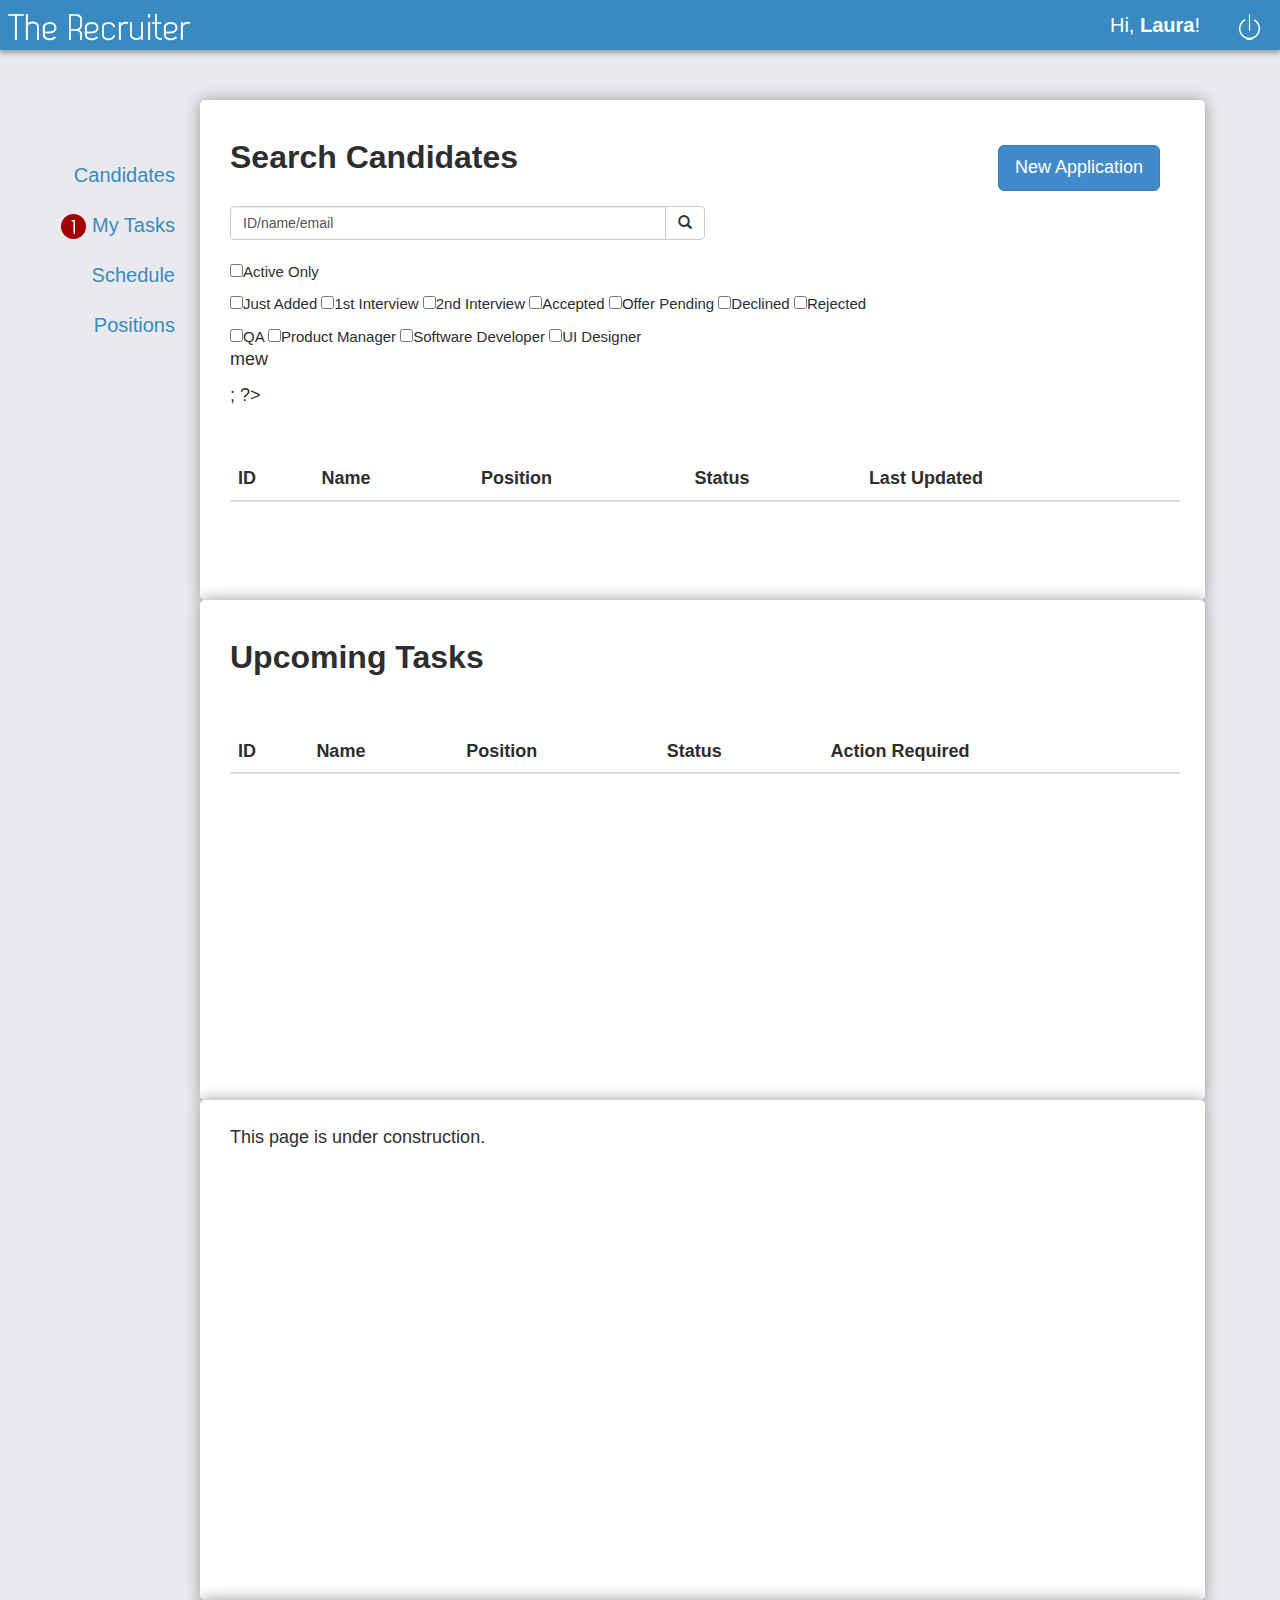
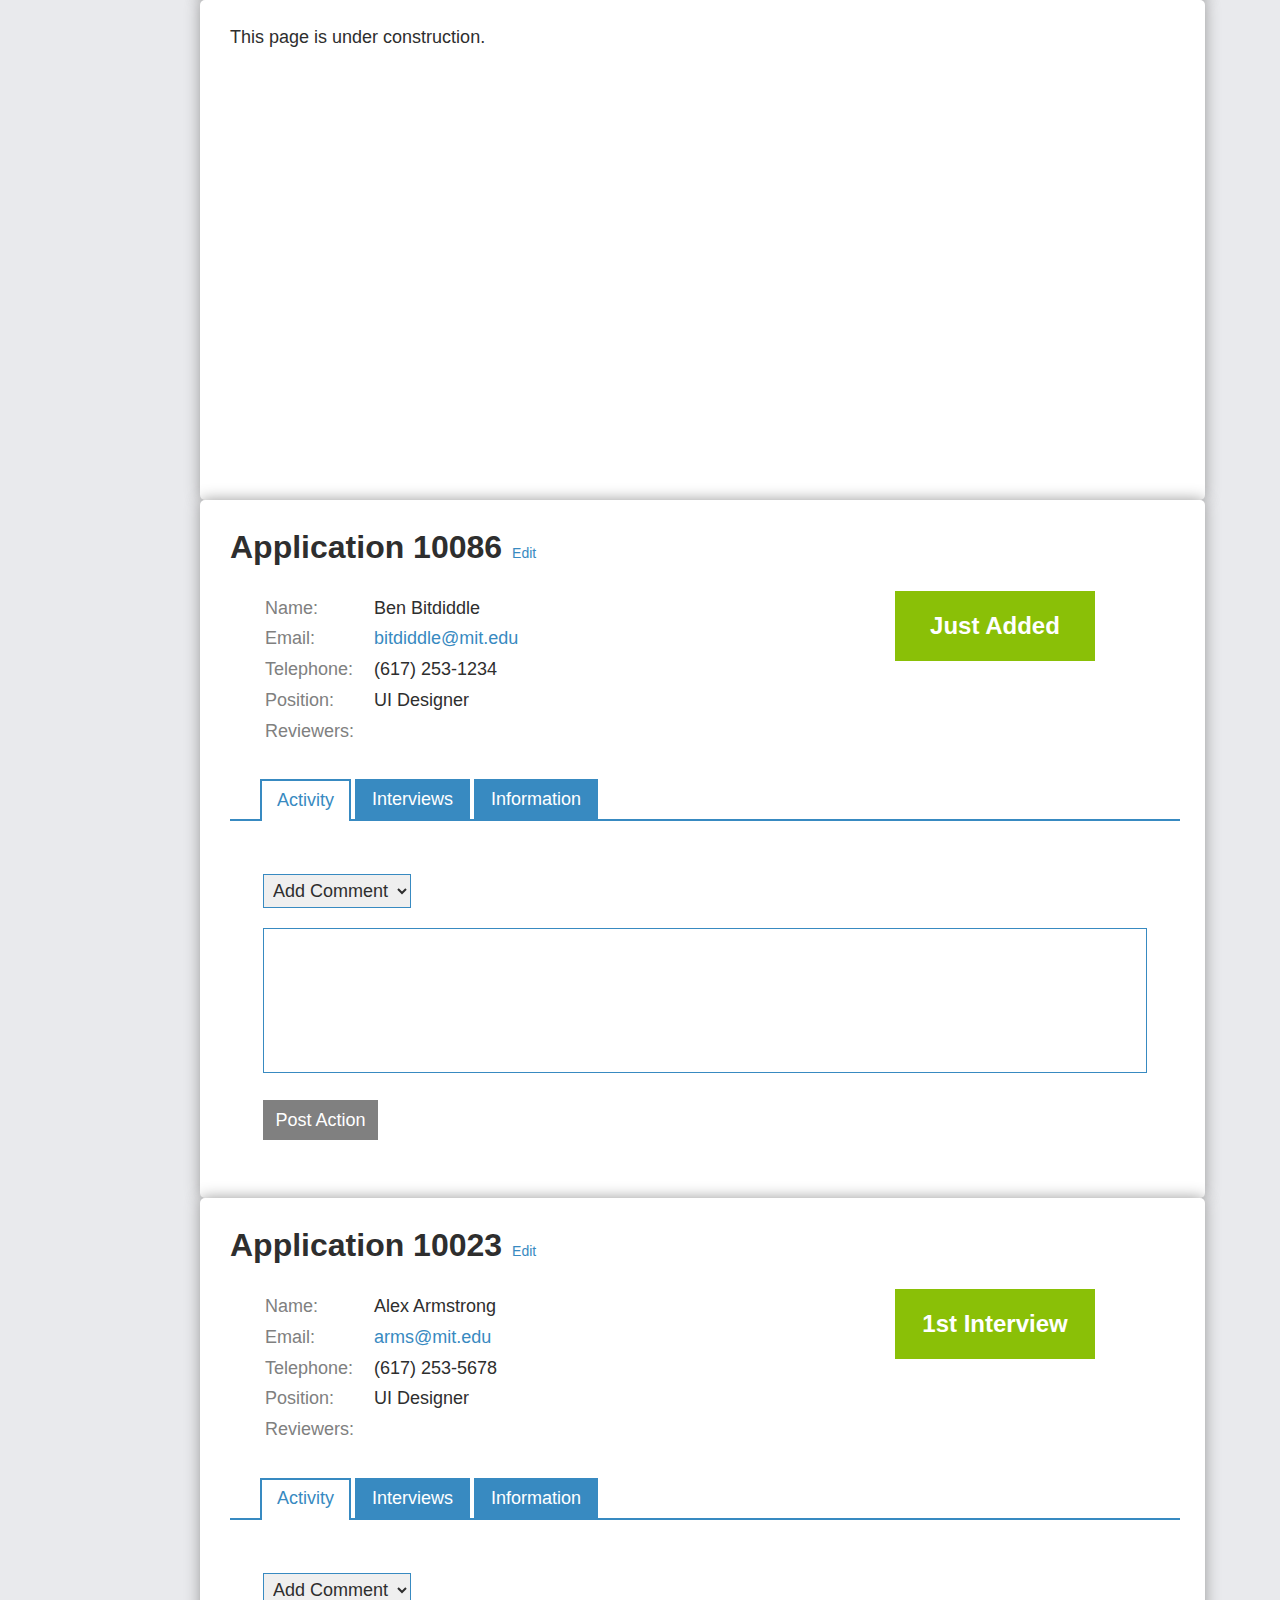
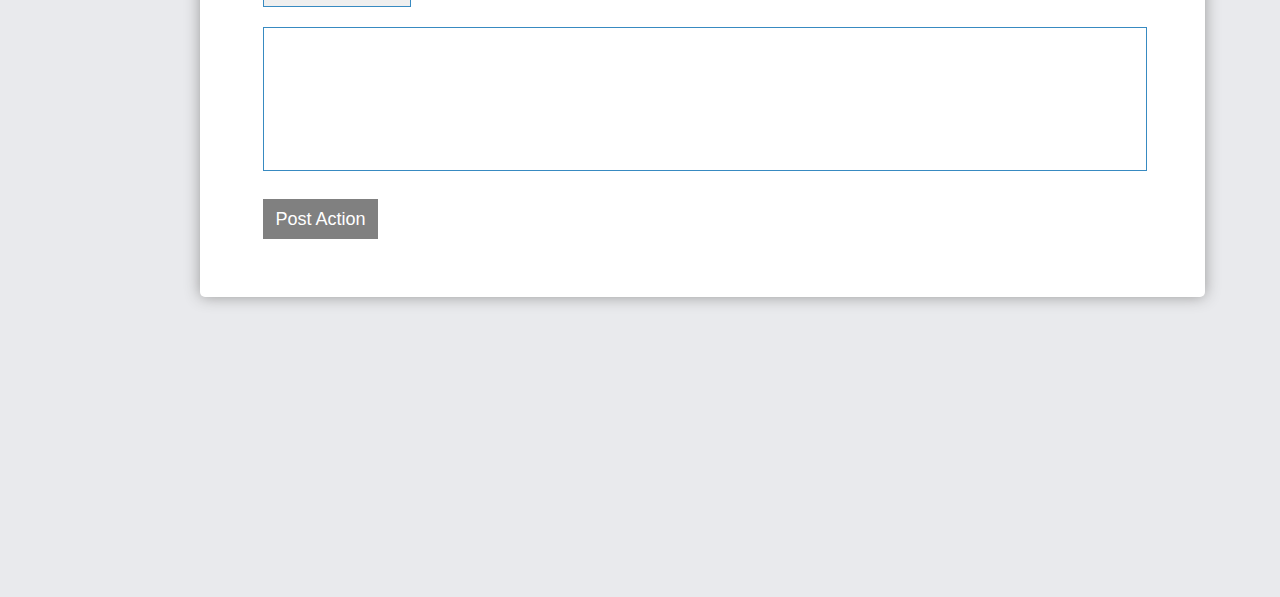
<file: contents/index.html>
<!DOCTYPE html>
<html>
  <head>
    <meta http-equiv="Content-Type" content="text/html; charset=UTF-8" />
    <title>The Recruiter</title>
    <link type="text/css" href="jquery/css/ui-lightness/jquery-ui-1.10.0.custom.css" rel="stylesheet" />
    <link type="text/css" href="index.css" rel="stylesheet" />
	<link rel='stylesheet' type='text/css' href='plugins/week-calendar/libs/css/smoothness/jquery-ui-1.8.11.custom.css' />
	<link rel='stylesheet' type='text/css' href='plugins/week-calendar/jquery.weekcalendar.css' />
    <link type="text/css" href="bootstrap/css/bootstrap.css" rel="stylesheet" />

	<!-- Requird by calendar
    <script type="text/javascript" src="plugins/week-calendar/libs/jquery-1.4.4.min.js"></script>
	-->
    <script type="text/javascript" src="jquery/js/jquery-1.9.0.min.js"></script>
    <script type="text/javascript" src="jquery/js/jquery-ui-1.10.0.custom.min.js"></script>

    <script type="text/javascript" src="profile.js"></script>

    <script type="text/javascript" src="jquery/js/jquery.tablesorter.js"></script>
    <script type="text/javascript" src="bootstrap/js/bootstrap.js"></script>
    <script type="text/javascript" src="apps.js"></script>
    <link type="text/css" href="bootstrap/css/bootstrap.min.css" rel="stylesheet" />
	
    <script type="text/javascript" src="bootstrap/js/bootstrap.min.js"></script>
  <script type="text/javascript" src="plugins/week-calendar/libs/date.js"></script>
  <script type='text/javascript' src='plugins/week-calendar/jquery.weekcalendar.js'></script>
  <script type='text/javascript' src='schedule.js'></script>

  </head>
  <body id="myBody">

    <!--new app from resume Modal -->
    <div class="modal fade" id="newFromResume" tabindex="-1" role="dialog" aria-labelledby="myModalLabel" aria-hidden="true">
      <div class="modal-dialog">
        <div class="modal-content">
          <div class="modal-header">
            <button type="button" class="close" data-dismiss="modal" aria-hidden="true">&times;</button>
            <h4 class="modal-title" id="myModalLabel">New Application</h4>
          </div>
          <div class="modal-body">
            <p>Create new application from resume?</p>
            <input id="filebutton1" name="filebutton1" class="input-file" type="file">
          </div>
          <div class="modal-footer">
            <button id="toForm" type="button" class="btn btn-default" data-dismiss="modal">No, take me to the form</button>
            <button id="createFromResumeBtn" type="button" class="btn btn-primary">Create</button>
          </div>
        </div><!-- /.modal-content -->
      </div><!-- /.modal-dialog -->
    </div><!-- /.modal -->

    <!-- new app from form Modal -->
	
    <div class="modal fade" id="newFromForm" tabindex="-1" role="dialog" aria-labelledby="myModalLabel" aria-hidden="true">
	
      <div class="modal-dialog">
        <div class="modal-content">
          <div class="modal-header">
            <button type="button" class="close" id="closeForm" aria-hidden="true">&times;</button>
            <h4 class="modal-title" id="myModalLabel">New Application     ID: 10086</h4>
          </div>
          <div class="modal-body">
            <form id='form_candidate' class="form-horizontal">
              <fieldset>
              <!-- Text input-->
              <div class="control-group">
                <label class="control-label" id="controlLabel1" for="nameInput">Name *</label>
                <span class="controls">
                  <input id="nameInput" name="nameInput" type="text" placeholder="" class="input-xlarge" required="">   
                </span>
              </div>

              <!-- Text input-->
              <div class="control-group">
                <label class="control-label" id="controlLabel2" for="emailInput">Email *</label>
                <span class="controls">
                  <input id="emailInput" name="emailInput" type="text" placeholder="" class="input-xlarge" required="">    
                </span>
              </div>

              <!-- Text input-->
              <div class="control-group">
                <label class="control-label" id="controlLabel3" for="phoneInput">Phone *</label>
                <span class="controls">
                  <input id="phoneInput" name="phoneInput" type="text" placeholder="" class="input-xlarge" required="">    
                </span>
              </div>

              <!-- Text input-->
              <div class="control-group">
                <label class="control-label" id="controlLabel4" for="schoolInput">School</label>
                <span class="controls">
                  <input id="schoolInput" name="schoolInput" type="text" placeholder="" class="input-xlarge">    
                </span>
              </div>

              <!-- Select Basic -->
              <div class="control-group">
                <label class="control-label" id="controlLabel5" for="educationInput">Education</label>
                <span class="controls">
                  <select id="educationInput" name="educationInput" class="input-xlarge">
                    <option>High School Diploma</option>
                    <option>Undergraduate</option>
                    <option>Master</option>
                    <option>Ph.D</option>
                    <option>Postdoc</option>
                  </select>
                </span>
              </div>

              <!-- Text input-->
              <div class="control-group">
                <label class="control-label" id="controlLabel6" for="majorInput">Major</label>
                <span class="controls">
                  <input id="majorInput" name="majorInput" type="text" placeholder="" class="input-xlarge">   
                </span>
              </div>

              <!-- Select Multiple -->
              <div class="control-group">
                <label class="control-label" id="controlLabel7" for="positionInput">Position</label>
                <span class="controls">
                  <select id="positionInput" name="positionInput" class="input-xlarge" multiple="multiple">
                    <option>Product Manager</option>
                    <option>QA</option>
                    <option>Software Developer</option>
                    <option>UI Designer</option>
                  </select>
                </span>
              </div>

              <!-- File Button --> 
              <div class="control-group">
                <label class="control-label" id="controlLabel8" for="filebutton2">Resume</label>
                <span class="controls">
                  <input id="filebutton2" name="filebutton2" class="input-file" type="file">
                </span>
              </div>

          </div><!--modal-body -->
          <div class="modal-footer">
            <button id="toResumeUpload" type="button" class="btn btn-default" data-dismiss="modal">Back</button>
            <input id="createBtn" type="submit" value="Create" class="btn btn-primary" >
          </div>
              </fieldset>
              </form>
        </div><!-- /.modal-content -->
      </div><!-- /.modal-dialog -->
    </div><!-- /.modal -->

		<!-- Interview request -->
	<div class='modal fade' id='newInterview' tabindex='-1' role='dialog' aria-labelledby='myModelLabel' aria-hidden='true'>
      <div class="modal-dialog">
        <div class="modal-content">
          <div class="modal-header">
			<button type="button" class="close" id="closeIntReq" aria-hidden="true" onclick="$('#newInterview').modal('hide');">×</button>
			<div class='pageTitle'> Interview Request for <a id='candidateName'> </a> ID: <a id='candidateID'></a> </div>
          </div>
		  <div class="modal-body">
		   <div id='avail' class='horizontalPanel'>
			<div id='calControls'>
			<label> Candidate Availability </label>
			<button id='clearBtn' onclick="$('#calendar').weekCalendar('clear');" class="btn btn-default btn-mini">Clear</button>
			</div>
		    <div id='calendar'></div>
		   </div>	
		   <div id='spec' class='horizontalPanel'>
			<form> 
			<div id='iType' class = 'verticalPanel'>
			<label>Interview Type: </label>
			<select id='type'> 
				<option>Phone</option>
				<option>Onsite</option>
			</select>
			</div>
			
			<div id='intrs' class = 'verticalPanel'>
			<label>Interviewers:</label>
			<input id='intrName' type='text'> 
			<ul id='intrList'>
			</ul>
			</div>
			  
			<div id='iComment'>
			<label>Comments:</label><br>

			<textarea rows=5 id="commentInputArea"></textarea>
			</div>
			</form>
            <button id="intCancelBtn" type="button" class="btn btn-default" data-dismiss="modal">Cancel</button>
            <button id="intSendBtn" type="button" class="btn btn-primary" data-dismiss="modal">Send Interview Request</button>
		   </div>
		   </div>
		  </div>
		</div>
	</div>

    <div id="titleBar">
      <div id="title"><img src="graphics/title3.png"/></div>
      <div id="toolBar">
        <div id="greeting">Hi, <span id="profile">Laura</span>!</div>
        <div id="exitButton"><img src="graphics/icon2.png"/></div>
      </div>
    </div>
    <div id="content">
      <div id="controlPanel">
        <div class="tabControl" id="tabCandidate">  Candidates</div>
        <div class="tabControl" id="tabTask"><img src="graphics/dot1.png" id="notification"/>    My Tasks</div>
        <div class="tabControl" id="tabSchedule">  Schedule</div>
        <div class="tabControl" id="tabPosition">  Positions</div>
      </div>
      <div id="pagePanel">
        <div class="tabPage" id="tabCandidatePage">
          <!-- Button trigger modal -->
          <button id="newAppBtn" class="btn btn-primary btn-lg" data-toggle="modal" data-target="#newFromResume">
            New Application
          </button>

          <div class="pageTitle">Search Candidates</div>
          <div class="input-group marginTop" id="searchBar">
            <input type="text" class="default-value form-control" value="ID/name/email">
            <span class="input-group-btn">
              <button class="btn btn-default" type="button"><span class="glyphicon glyphicon-search"></span></button>
            </span>
          </div><!-- /searchBar -->
          <div id="filters" class="marginTop">
            <input type="checkbox" class="marginTop">Active Only
            <div class="marginTop" id="statusFilters">
              <div class="input-group">
                <input type="checkbox">Just Added 
                <input type="checkbox">1st Interview 
                <input type="checkbox">2nd Interview 
                <input type="checkbox">Accepted 
                <input type="checkbox">Offer Pending 
                <input type="checkbox">Declined 
                <input type="checkbox">Rejected 
              </div><!-- /input-group -->
            </div><!-- /statusFilters -->
            <div class="marginTop" id="positionFilters">
              <div class="input-group">
                <input type="checkbox">QA 
                <input type="checkbox">Product Manager 
                <input type="checkbox">Software Developer
                <input type="checkbox">UI Designer 
              </div><!-- /input-group -->
            </div><!-- /positionFilters -->
            <!--<button type="button" class="btn btn-danger" data-toggle="collapse" data-target="#advancedFilters">
              Advanced Filters
            </button>
            <div id="advancedFilters" class="collapse in">
            </div>-->
          </div><!-- /filters -->
          <div>
          <?php echo <p>mew</p>; ?>
          </div>
          <table class="table-hover table" id="candidatesTable">
            <thead>
              <tr>
                <th>ID</th>
                <th>Name</th>
                <th>Position</th>
                <th>Status</th>
                <th>Last Updated</th>
              </tr>
            </thead>
            <tbody>
              <tr></tr>
            </tbody>
          </table><!--candidatesTable -->
        </div>

    <!--new app from email Modal -->
    <div class="modal fade" id="newEmail" tabindex="-1" role="dialog" aria-labelledby="myModalLabel" aria-hidden="true">
      <div class="modal-dialog">
        <div class="modal-content">
          <div class="modal-header">
            <button type="button" class="close" data-dismiss="modal" aria-hidden="true">&times;</button>
            <h4 class="modal-title" id="myModalLabel">Send Email to Candidate</h4>
          </div>
          <div class="modal-body">
            <table id="emailTable">
              <tr>
                <td class="emailLabel">To:</td>
                <td>Ben Bitdiddle&#60;bitdiddle@mit.edu&#62;</td>
              </tr>
              <tr>
                <td class="emailLabel">Title:</td>
                <td><input id="titleInput"></input></td>
              </tr>
              <tr>
                <td class="emailLabel">Message:</td>
                <td><textarea rows="5" id="messageInput"></textarea></td>
              </tr>
            </table>
          </div>
          <div class="modal-footer">
            <button id="cancelEmailButton" type="button" class="btn btn-default" data-dismiss="modal">Cancel</button>
            <button id="sendEmailButton" type="button" class="btn btn-primary">Send</button>
          </div>
        </div><!-- /.modal-content -->
      </div><!-- /.modal-dialog -->
    </div><!-- /.modal -->

    <!-- Email Sent Alert -->
    <div id="emailSent" class="modal fade">
      <div class="modal-dialog">
        <div class="modal-content">
          <!-- dialog body -->
          <div class="modal-body">
            <button type="button" class="close" data-dismiss="modal">&times;</button>
            Email successfully sent!
          </div>
          <!-- dialog buttons -->
          <div class="modal-footer"><button type="button" class="btn btn-primary" id="closeAlert">OK</button></div>
        </div>
      </div>
    </div>

    <!-- Interview Deletion Confirmation -->
    <div id="interviewDeleted" class="modal fade">
      <div class="modal-dialog">
        <div class="modal-content">
          <!-- dialog body -->
          <div class="modal-body">
            <button type="button" class="close" data-dismiss="modal">&times;</button>
            Are you sure to delete this interview?
          </div>
          <!-- dialog buttons -->
          <div class="modal-footer">
            <button type="button" class="btn btn-default" id="cancelDeletion">Cancel</button>
            <button type="button" class="btn btn-primary" id="confirmDeletion">OK</button>
          </div>
        </div>
      </div>
    </div>

    <!-- Email Send Confirmation -->
    <div id="emailSendConfirmation" class="modal fade">
      <div class="modal-dialog">
        <div class="modal-content">
          <!-- dialog body -->
          <div class="modal-body">
            <button type="button" class="close" data-dismiss="modal">&times;</button>
            Are you sure to send this email to the candidate?
          </div>
          <!-- dialog buttons -->
          <div class="modal-footer">
            <button type="button" class="btn btn-default" id="cancelSend">Cancel</button>
            <button type="button" class="btn btn-primary" id="confirmSend">Send</button>
          </div>
        </div>
      </div>
    </div>
 
		<div class="tabPage" id="tabTaskPage">
          <div class="pageTitle">Upcoming Tasks</div>
          <table class="table-hover table" id="taskTable">
            <thead>
              <tr>
                <th>ID</th>
                <th>Name</th>
                <th>Position</th>
                <th>Status</th>
                <th>Action Required</th>
              </tr>
            </thead>
            <tbody>
              <tr></tr>
            </tbody>
          </table><!--taskTable -->
        </div><!-- tabTAskPage -->

        <div class="tabPage" id="tabSchedulePage">
		      This page is under construction.
		    </div>

        <div class="tabPage" id="tabPositionPage">This page is under construction.</div>
        <div class="tabPage" id="tabProfilePage">
          <table id="profileHeader">
            <tr valign="baseline">
              <td id="profileTitle">Application 10086</td>
              <td id="editButtonContainer"><div id="editButton">Edit</div></td>
            </tr>
          </table>
          <table id="profileInfo">
            <tr>
              <td id="leftColumn">
                <table id="infoTable">
                  <tr>
                    <td id="nameLabel" class="myLabel">Name:</td>
                    <td id="name">Ben Bitdiddle</td>
                  </tr>
                  <tr>
                    <td id="emailLabel" class="myLabel">Email:</td>
                    <td id="email">bitdiddle@mit.edu</td>
                  </tr>
                  <tr>
                    <td id="telLabel" class="myLabel">Telephone:</td>
                    <td id="tel">(617) 253-1234</td>
                  </tr>
                  <tr>
                    <td id="posLabel" class="myLabel">Position:</td>
                    <td id="pos">UI Designer</td>
                  </tr>
                  <tr>
                    <td id="revLabel" class="myLabel">Reviewers:</td>
                    <td id="rev"></td>
                  </tr>
                </table>
              </td>
              <td id="rightColumn">
                <div id="statusButton" class="activeStatus">Just Added</div>
              </td>
            </tr>
          </table>
          <table id="profileControlPanel">
            <tr>
              <td id="leftSpace" class="profileTab"/>
              <td id="tabActivity" class="profileTab selected">Activity</td>
              <td class="profileTab spaceBetween"/>
              <td id="tabInterview" class="profileTab unselected">Interviews</td>
              <td class="profileTab spaceBetween"/>
              <td id="tabInfo" class="profileTab unselected">Information</td>
              <td id="rightSpace" class="profileTab"/>
            </tr>
          </table>
          <div id="profilePagePanel">
            <div id="tabActivityPage" class="inProfilePage">
              <div id="activityList">
              </div>
              <div id="actionControl">
                <span id="actionSelector">
                  <select id="mySelect">
                    <option selected="true" id="selectComment">Add Comment</option>
                    <option id="selectReview">Add Reviewer</option>
                  </select>
                </span>
                <span id="reviewerInputContainer"><input id="reviewerInput"/></span>
                <span id="reviewerToken">mclean  <button type="button" class="close" id="deleteToken">&times;</button></span>
              </div>
              <div id="actionInputContainer">
                <textarea id="actionInput" rows="5"></textarea>
              </div>
              <div id="confirmButton">
                Post Action
              </div>
            </div>
            <div id="tabInterviewPage" class="inProfilePage">
              <div id="interviewList">
                No interviews yet.
              </div>
              <button id="newInterviewButton" class="btn btn-primary btn-lg">
                New Interview
              </button>
            </div>
            <div id="tabInfoPage" class="inProfilePage">This page is under construction.</div>
          </div>
        </div>
        <div class="tabPage" id="tabProfilePage2">
          <table id="profileHeader2">
            <tr valign="baseline">
              <td id="profileTitle2">Application 10023</td>
              <td id="editButtonContainer2"><div id="editButton2">Edit</div></td>
            </tr>
          </table>
          <table id="profileInfo2">
            <tr>
              <td id="leftColumn2">
                <table id="infoTable2">
                  <tr>
                    <td id="nameLabel2" class="myLabel">Name:</td>
                    <td id="name2">Alex Armstrong</td>
                  </tr>
                  <tr>
                    <td id="emailLabel2" class="myLabel">Email:</td>
                    <td id="email2">arms@mit.edu</td>
                  </tr>
                  <tr>
                    <td id="telLabel2" class="myLabel">Telephone:</td>
                    <td id="tel2">(617) 253-5678</td>
                  </tr>
                  <tr>
                    <td id="posLabel2" class="myLabel">Position:</td>
                    <td id="pos2">UI Designer</td>
                  </tr>
                  <tr>
                    <td id="revLabel2" class="myLabel">Reviewers:</td>
                    <td id="rev2"></td>
                  </tr>
                </table>
              </td>
              <td id="rightColumn2">
                <div id="statusButton2" class="activeStatus">1st Interview</div>
              </td>
            </tr>
          </table>
          <table id="profileControlPanel2">
            <tr>
              <td id="leftSpace2" class="profileTab2"/>
              <td id="tabActivity2" class="profileTab2 selected">Activity</td>
              <td class="profileTab2 spaceBetween"/>
              <td id="tabInterview2" class="profileTab2 unselected">Interviews</td>
              <td class="profileTab2 spaceBetween"/>
              <td id="tabInfo2" class="profileTab2 unselected">Information</td>
              <td id="rightSpace2" class="profileTab2"/>
            </tr>
          </table>
          <div id="profilePagePanel2">
            <div id="tabActivity2Page2" class="inProfilePage2">
              <div id="activityList2">
              </div>
              <div id="actionControl2">
                <span id="actionSelector2">
                  <select id="mySelect2">
                    <option selected="true" id="selectComment2">Add Comment</option>
                    <option id="selectReview2">Add Reviewer</option>
                  </select>
                </span>
                <span id="reviewerInputContainer2"><input id="reviewerInput2"/></span>
              </div>
              <div id="actionInputContainer2">
                <textarea id="actionInput2" rows="5"></textarea>
              </div>
              <div id="confirmButton2">
                Post Action
              </div>
            </div>
            <div id="tabInterview2Page2" class="inProfilePage2">
              <div id="interviewList2">
                <div id="emptyTag">No interviews yet.</div>
                <div id="interviewCard">
                  <div id="cardTitle">
                    Interview 1
                    <button type="button" class="close" id="deleteInterview" aria-hidden="true">&times;</button>
                  </div>
                  <table id="interviewTable">
                    <tr>
                      <td>Type:</td>
                      <td>Phone</td>
                    </tr>
                    <tr>
                      <td>Interviewer:</td>
                      <td><span class="profileLink">mclean</span></td>
                    </tr>
                    <tr>
                      <td>Availability:</td>
                      <td><button type="button" id="availability" class="btn btn-default btn-sm">Change Availability</button></td>
                    </tr>
                  </table>
                </div>
              </div>
              <button id="newInterviewButton2" class="btn btn-primary btn-lg">
                New Interview
              </button>
            </div>
            <div id="tabInfo2Page2" class="inProfilePage2"></div>
          </div>
        </div>
      </div>
    </div>
  </body>
</html>
</file>
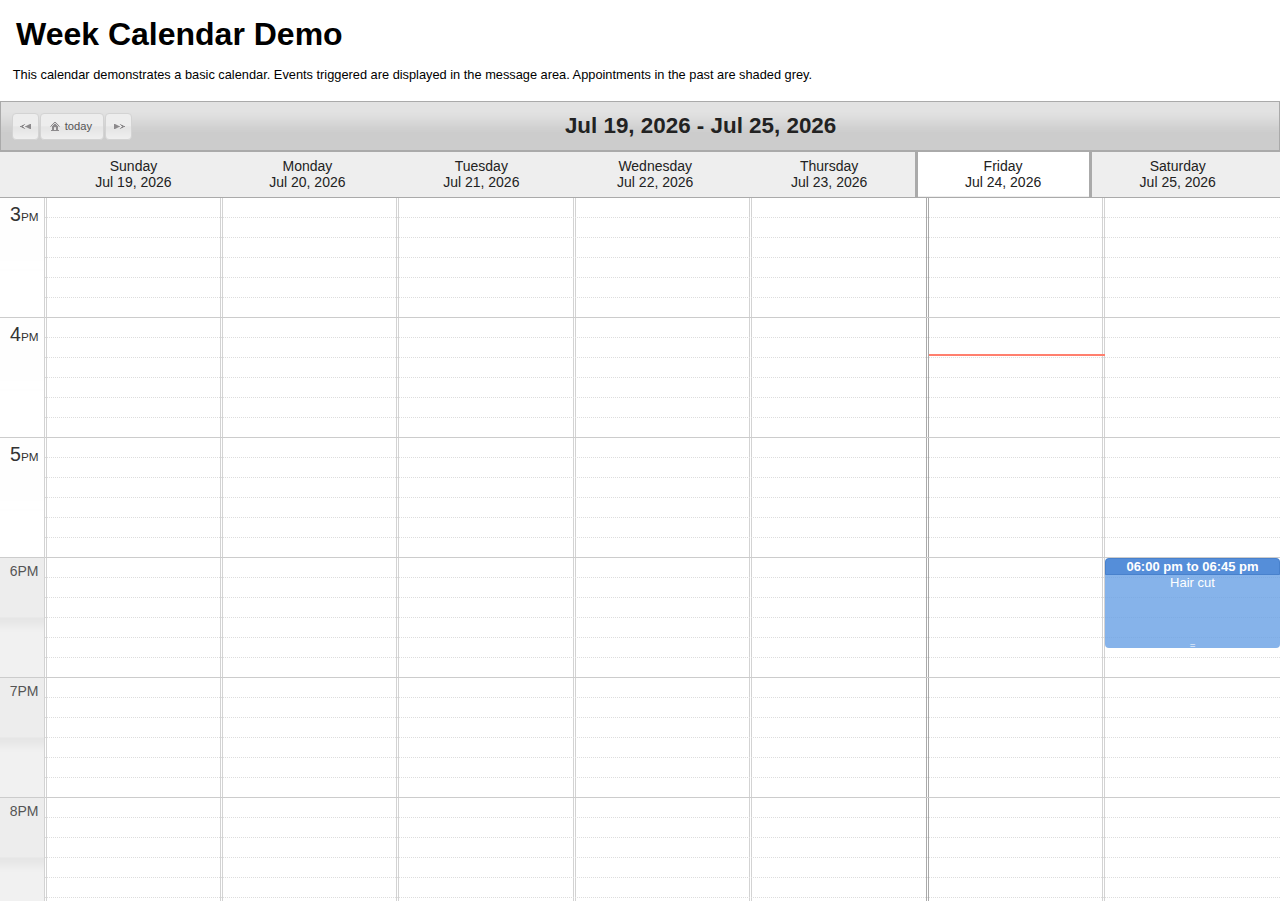
<file: contents/plugins/week-calendar/weekcalendar.html>
<!DOCTYPE html PUBLIC "-//W3C//DTD XHTML 1.0 Strict//EN""http://www.w3.org/TR/xhtml1/DTD/xhtml1-strict.dtd">
<html>
<head>
  <meta http-equiv="content-type" content="text/html; charset=UTF-8" />
  <title>Demo - jQuery Week Calendar</title>

  <link rel='stylesheet' type='text/css' href='libs/css/smoothness/jquery-ui-1.8.11.custom.css' />
  <link rel='stylesheet' type='text/css' href='jquery.weekcalendar.css' />
  <style type='text/css'>
  body {
    font-family: "Lucida Grande",Helvetica,Arial,Verdana,sans-serif;
    margin: 0;
  }

  h1 {
    margin: 0 0 1em;
    padding: 0.5em;
  }

  p.description {
    font-size: 0.8em;
    padding: 1em;
    position: absolute;
    top: 3.2em;
    margin-right: 400px;
  }

  #message {
    font-size: 0.7em;
    position: absolute;
    top: 1em;
    right: 1em;
    width: 350px;
    display: none;
    padding: 1em;
    background: #ffc;
    border: 1px solid #dda;
  }
  </style>

  <script type='text/javascript' src='libs/jquery-1.4.4.min.js'></script>
  <script type='text/javascript' src='libs/jquery-ui-1.8.11.custom.min.js'></script>

  <script type="text/javascript" src="libs/date.js"></script>
  <script type='text/javascript' src='jquery.weekcalendar.js'></script>
  <script type='text/javascript'>
  var year = new Date().getFullYear();
  var month = new Date().getMonth();
  var day = new Date().getDate();

  var eventData = {
    events : [
      {'id':1, 'start': new Date(year, month, day, 12), 'end': new Date(year, month, day, 13, 35),'title':'Lunch with Mike'},
      {'id':2, 'start': new Date(year, month, day, 14), 'end': new Date(year, month, day, 14, 45),'title':'Dev Meeting'},
      {'id':3, 'start': new Date(year, month, day + 1, 18), 'end': new Date(year, month, day + 1, 18, 45),'title':'Hair cut'},
      {'id':4, 'start': new Date(year, month, day - 1, 8), 'end': new Date(year, month, day - 1, 9, 30),'title':'Team breakfast'},
      {'id':5, 'start': new Date(year, month, day + 1, 14), 'end': new Date(year, month, day + 1, 15),'title':'Product showcase'}
    ]
  };

  $(document).ready(function() {
    $('#calendar').weekCalendar({
      timeslotsPerHour: 6,
      timeslotHeigh: 30,
      hourLine: true,
      data: eventData,
      height: function($calendar) {
        return $(window).height() - $('h1').outerHeight(true);
      },
      eventRender : function(calEvent, $event) {
        if (calEvent.end.getTime() < new Date().getTime()) {
          $event.css('backgroundColor', '#aaa');
          $event.find('.time').css({'backgroundColor': '#999', 'border':'1px solid #888'});
        }
      },
      eventNew: function(calEvent, $event) {
        displayMessage('<strong>Added event</strong><br/>Start: ' + calEvent.start + '<br/>End: ' + calEvent.end);
        alert('You\'ve added a new event. You would capture this event, add the logic for creating a new event with your own fields, data and whatever backend persistence you require.');
      },
      eventDrop: function(calEvent, $event) {
        displayMessage('<strong>Moved Event</strong><br/>Start: ' + calEvent.start + '<br/>End: ' + calEvent.end);
      },
      eventResize: function(calEvent, $event) {
        displayMessage('<strong>Resized Event</strong><br/>Start: ' + calEvent.start + '<br/>End: ' + calEvent.end);
      },
      eventClick: function(calEvent, $event) {
        displayMessage('<strong>Clicked Event</strong><br/>Start: ' + calEvent.start + '<br/>End: ' + calEvent.end);
      },
      eventMouseover: function(calEvent, $event) {
        displayMessage('<strong>Mouseover Event</strong><br/>Start: ' + calEvent.start + '<br/>End: ' + calEvent.end);
      },
      eventMouseout: function(calEvent, $event) {
        displayMessage('<strong>Mouseout Event</strong><br/>Start: ' + calEvent.start + '<br/>End: ' + calEvent.end);
      },
      noEvents: function() {
        displayMessage('There are no events for this week');
      }
    });

    function displayMessage(message) {
      $('#message').html(message).fadeIn();
    }

    $('<div id="message" class="ui-corner-all"></div>').prependTo($('body'));
  });

</script>
</head>
<body>
  <h1>Week Calendar Demo</h1>

  <p class="description">
    This calendar demonstrates a basic calendar. Events triggered are
    displayed in the message area. Appointments in the past are shaded grey.
  </p>

  <div id='calendar'></div>

</body>
</html>
</file>
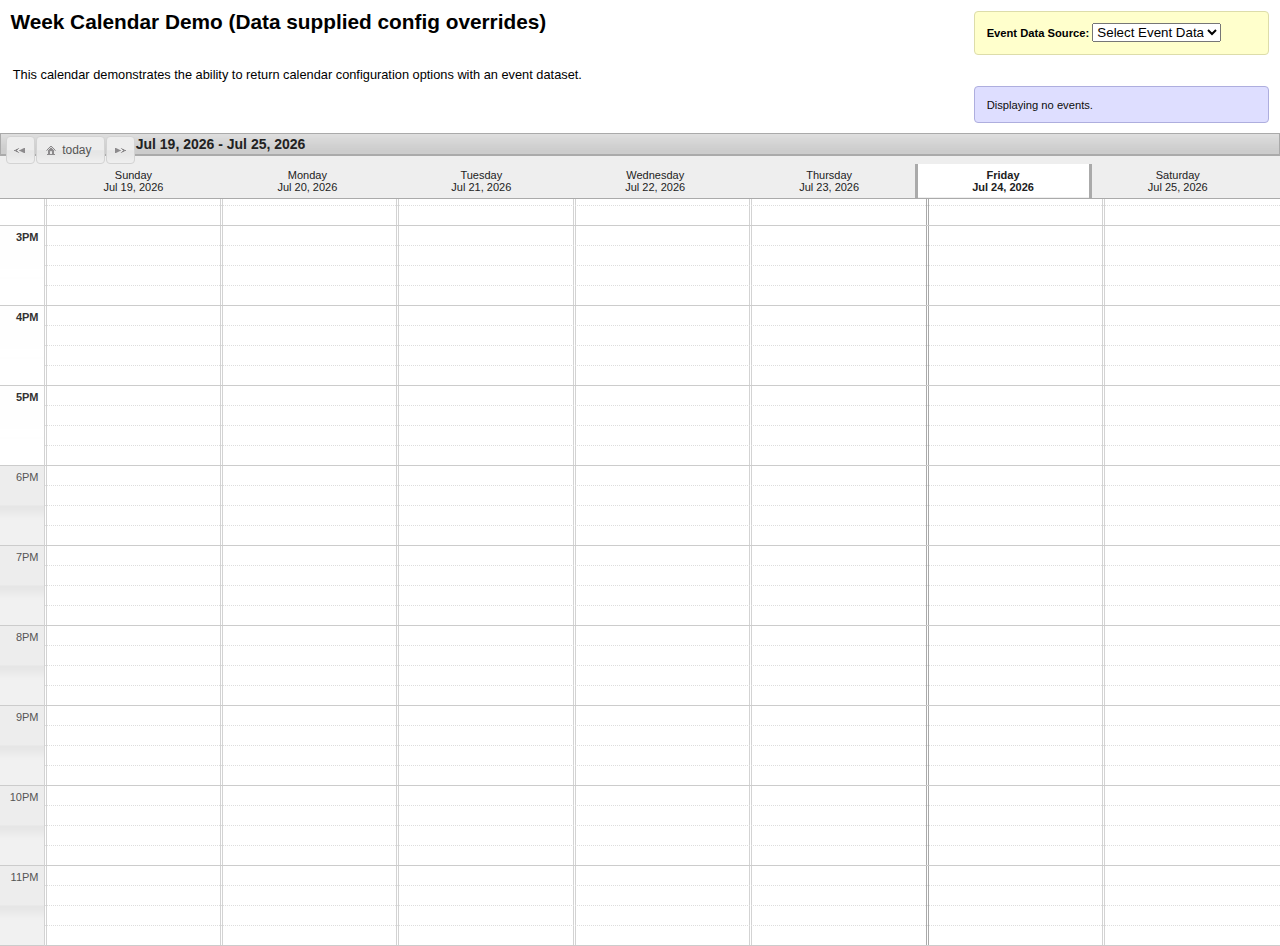
<file: contents/plugins/week-calendar/weekcalendar_demo_2.html>
<!DOCTYPE html PUBLIC "-//W3C//DTD XHTML 1.0 Strict//EN""http://www.w3.org/TR/xhtml1/DTD/xhtml1-strict.dtd">
<html>
<head>
  <meta http-equiv="content-type" content="text/html; charset=UTF-8" />
  <title>Demo 2 - jQuery Week Calendar</title>

  <link rel='stylesheet' type='text/css' href='libs/css/smoothness/jquery-ui-1.8.11.custom.css' />
  <link rel='stylesheet' type='text/css' href='jquery.weekcalendar.css' />
  <link rel="stylesheet" type="text/css" href="skins/default.css" />
  <style type='text/css'>
  body {
    font-family: "Lucida Grande",Helvetica,Arial,Verdana,sans-serif;
    margin: 0;
  }

  h1 {
    margin:0 0 2em;
    padding: 0.5em;
    font-size: 1.3em;
  }

  p.description {
    font-size: 0.8em;
    padding: 1em;
    position: absolute;
    top: 3.2em;
    margin-right: 400px;
  }

  .clearer {
    clear: both;
  }

  #calendar_selection {
    font-size: 0.7em;
    position: absolute;
    top: 1em;
    right: 1em;
    padding: 1em;
    background: #ffc;
    border: 1px solid #dda;
    width: 270px;
  }

  #message {
    font-size: 0.7em;
    padding: 1em;
    margin-right: 1em;
    margin-bottom: 10px;
    background: #ddf;
    border: 1px solid #aad;
    width: 270px;
    float: right;
  }
  </style>

  <script type='text/javascript' src='libs/jquery-1.4.4.min.js'></script>
  <script type='text/javascript' src='libs/jquery-ui-1.8.11.custom.min.js'></script>

  <script type="text/javascript" src="libs/date.js"></script>
  <script type='text/javascript' src='jquery.weekcalendar.js'></script>
  <script type='text/javascript'>


  var year = new Date().getFullYear();
  var month = new Date().getMonth();
  var day = new Date().getDate();

  var eventData1 = {
    options: {
      timeslotsPerHour: 4,
      timeslotHeight: 20
    },
    events : [
       {'id':1, 'start': new Date(year, month, day, 12), 'end': new Date(year, month, day, 13, 30),'title':'Lunch with Mike'},
       {'id':2, 'start': new Date(year, month, day, 14), 'end': new Date(year, month, day, 14, 45),'title':'Dev Meeting'},
       {'id':3, 'start': new Date(year, month, day + 1, 18), 'end': new Date(year, month, day + 1, 18, 45),'title':'Hair cut'},
       {'id':4, 'start': new Date(year, month, day - 1, 8), 'end': new Date(year, month, day - 1, 9, 30),'title':'Team breakfast'},
       {'id':5, 'start': new Date(year, month, day + 1, 14), 'end': new Date(year, month, day + 1, 15),'title':'Product showcase'}
    ]
  };

  var eventData2 = {
    options: {
      timeslotsPerHour: 3,
      timeslotHeight: 30
    },
    events : [
       {'id':1, 'start': new Date(year, month, day, 12), 'end': new Date(year, month, day, 13, 00),'title':'Lunch with Sarah'},
       {'id':2, 'start': new Date(year, month, day, 14), 'end': new Date(year, month, day, 14, 40),'title':'Team Meeting'},
       {'id':3, 'start': new Date(year, month, day + 1, 18), 'end': new Date(year, month, day + 1, 18, 40),'title':'Meet with Joe'},
       {'id':4, 'start': new Date(year, month, day - 1, 8), 'end': new Date(year, month, day - 1, 9, 20),'title':'Coffee with Alison'},
       {'id':5, 'start': new Date(year, month, day + 1, 14), 'end': new Date(year, month, day + 1, 15),'title':'Product showcase'}
    ]
  };


        // data set 3 : using event delete features
  var eventData3 = {
    options: {
      allowEventDelete: true,
      eventDelete: function(calEvent, element, dayFreeBusyManager, calendar, clickEvent) {
        if (confirm('You want to delete this event?')) {
          calendar.weekCalendar('removeEvent',calEvent.id);
        }
      },
      deletable: function(calEvent, element) {
        return calEvent.start > Date.today();
      }
    },
    events : [
       {'id':1, 'start': new Date(year, month, day, 12), 'end': new Date(year, month, day, 13, 00),'title':'Lunch with Ashley'},
       {'id':2, 'start': new Date(year, month, day, 14), 'end': new Date(year, month, day, 14, 40),'title':'Team Picnic'},
       {'id':3, 'start': new Date(year, month, day + 1, 18), 'end': new Date(year, month, day + 1, 18, 40),'title':'Meet with Cathy'},
       {'id':4, 'start': new Date(year, month, day - 1, 8), 'end': new Date(year, month, day - 1, 9, 20),'title':'Coffee with Alyssa'},
       {'id':5, 'start': new Date(year, month, day + 1, 14), 'end': new Date(year, month, day + 1, 15),'title':'Product kickoff'}
    ]
  };

  $(document).ready(function() {
    var $calendar = $('#calendar').weekCalendar({
      timeslotsPerHour: 4,
      scrollToHourMillis : 0,
      height: function($calendar){
        return $(window).height() - $('h1').outerHeight(true);
      },
      eventRender : function(calEvent, $event) {
        if(calEvent.end.getTime() < new Date().getTime()) {
          $event.css('backgroundColor', '#aaa');
          $event.find('.time').css({'backgroundColor': '#999', 'border':'1px solid #888'});
        }
      },
      eventNew : function(calEvent, $event) {
        alert('You\'ve added a new event. You would capture this event, add the logic for creating a new event with your own fields, data and whatever backend persistence you require.');
      },
      data: function(start, end, callback) {
        var dataSource = $('#data_source').val();

        if (dataSource === '1') {
          callback(eventData1);
        } else if(dataSource === '2') {
          callback(eventData2);
        } else if(dataSource === '3') {
          callback(eventData3);
        } else {
          callback([]);
        }
      }
    });

    $('#data_source').change(function() {
      $calendar.weekCalendar('refresh');
      updateMessage();
    });

    function updateMessage() {
      var dataSource = $('#data_source').val();
      $('#message').fadeOut(function(){
        if(dataSource === '1') {
          $('#message').text('Displaying event data set 1 with timeslots per hour of 4 and timeslot height of 20px');
        } else if(dataSource === '2') {
          $('#message').text('Displaying event data set 2 with timeslots per hour of 3 and timeslot height of 30px');
        } else if(dataSource === '3') {
          $('#message').text('Displaying event data set 3 with allowEventDelete enabled. Events before today will not be deletable. A confirmation dialog is opened when you delete an event.');
        } else {
          $('#message').text('Displaying no events.');
        }
        $(this).fadeIn();
      });
    }

    updateMessage();
  });
  </script>
</head>
<body>
  <h1>Week Calendar Demo (Data supplied config overrides)</h1>

  <p class="description">
    This calendar demonstrates the ability to return calendar configuration
    options with an event dataset.
  </p>

  <div id="message" class="ui-corner-all"></div>

  <div class="clearer"></div>

  <div id="calendar_selection" class="ui-corner-all">
    <strong>Event Data Source: </strong>
    <select id="data_source">
      <option value="">Select Event Data</option>
      <option value="1">Event Data 1</option>
      <option value="2">Event data 2</option>
      <option value="3">Event data 3</option>
    </select>
  </div>

  <div id="calendar"></div>
</body>
</html>
</file>
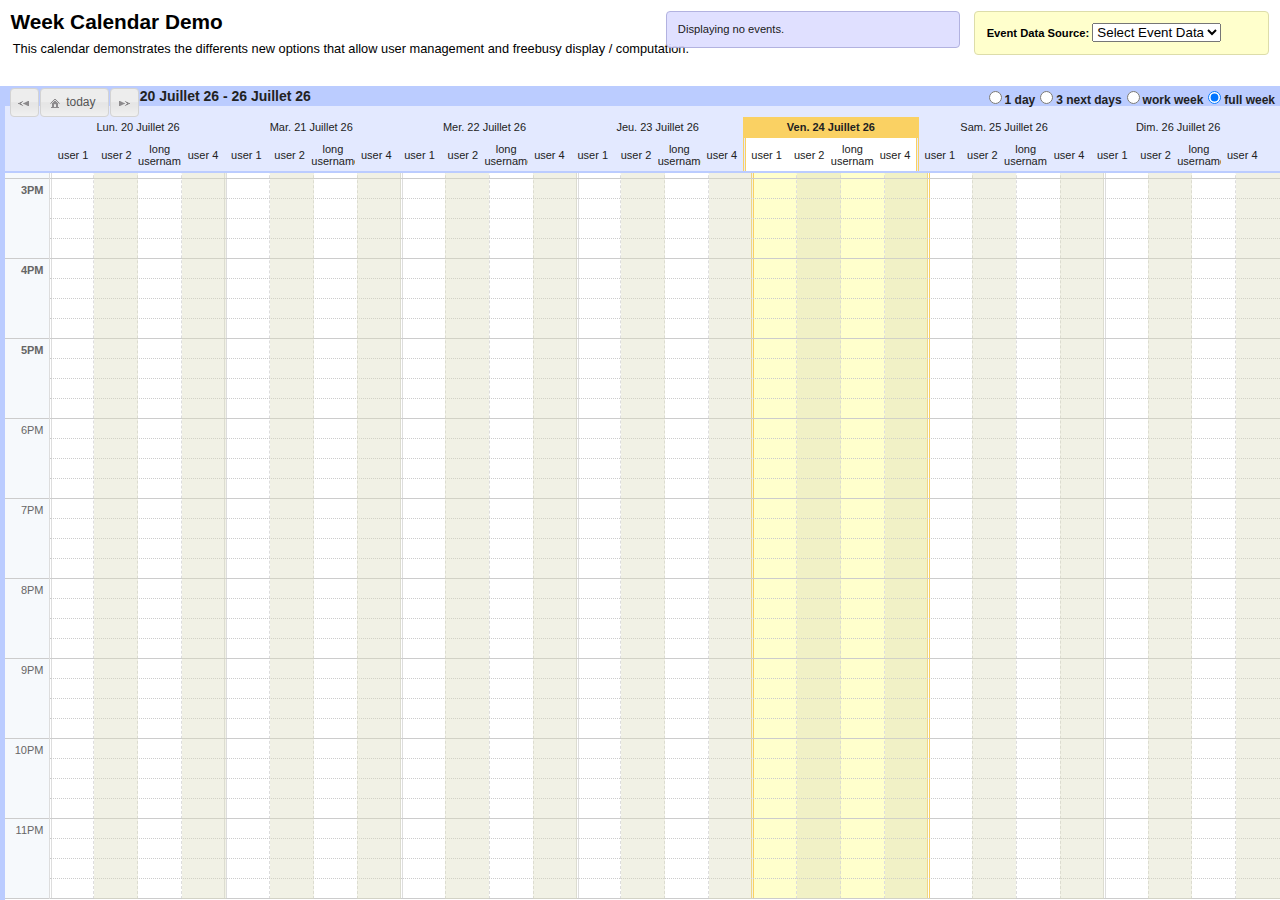
<file: contents/plugins/week-calendar/weekcalendar_demo_3.html>
<!DOCTYPE html PUBLIC "-//W3C//DTD XHTML 1.0 Strict//EN" "http://www.w3.org/TR/xhtml1/DTD/xhtml1-strict.dtd">
<html xmlns="http://www.w3.org/1999/xhtml">
<head>
  <meta http-equiv="content-type" content="text/html; charset=UTF-8" />
  <title>Demo 3 - jQuery Week Calendar</title>

  <link rel='stylesheet' type='text/css' href='libs/css/smoothness/jquery-ui-1.8.11.custom.css' />
  <link rel="stylesheet" type="text/css" href="jquery.weekcalendar.css" />
  <link rel="stylesheet" type="text/css" href="skins/default.css" />
  <link rel="stylesheet" type="text/css" href="skins/gcalendar.css" />
  <style type="text/css">
    body {
      font-family: "Lucida Grande",Helvetica,Arial,Verdana,sans-serif;
      margin: 0;
    }

    h1 {
      margin:0 0 2em;
      padding: 0.5em;
      font-size: 1.3em;
    }

    p.description {
      font-size: 0.8em;
      padding: 1em;
      position: absolute;
      top: 1.2em;
      margin-right: 400px;
    }

    #calendar_selection {
      font-size: 0.7em;
      position: absolute;
      top: 1em;
      right: 1em;
      padding: 1em;
      background: #ffc;
      border: 1px solid #dda;
      width: 270px;
    }

    #message {
      font-size: 0.7em;
      position: absolute;
      top: 1em;
      right: 320px;
      padding: 1em;
      background: #ddf;
      border: 1px solid #aad;
      width: 270px;
    }
  </style>

  <script type='text/javascript' src='libs/jquery-1.4.4.min.js'></script>
  <script type='text/javascript' src='libs/jquery-ui-1.8.11.custom.min.js'></script>
  <script type='text/javascript' src='libs/jquery-ui-i18n.js'></script>

  <script type="text/javascript" src="libs/date.js"></script>
  <script type="text/javascript" src="jquery.weekcalendar.js"></script>
  <script type="text/javascript">
  (function($) {
    var d = new Date();
    d.setDate(d.getDate() - d.getDay());
    var year = d.getFullYear();
    var month = d.getMonth();
    var day = d.getDate();

    var eventData1 = {
      options: {
        timeslotsPerHour: 4,
        timeslotHeight: 20,
        defaultFreeBusy: {free: true}
      },
      events : [
        {'id':1, 'start': new Date(year, month, day, 12), 'end': new Date(year, month, day, 13, 30), 'title': 'Lunch with Mike', userId: 0},
        {'id':2, 'start': new Date(year, month, day, 14), 'end': new Date(year, month, day, 14, 45), 'title': 'Dev Meeting', userId: 1},
        {'id':3, 'start': new Date(year, month, day+1, 18), 'end': new Date(year, month, day+1, 18, 45), 'title': 'Hair cut', userId: 1},
        {'id':4, 'start': new Date(year, month, day+2, 8), 'end': new Date(year, month, day+2, 9, 30), 'title': 'Team breakfast', userId: 0},
        {'id':5, 'start': new Date(year, month, day+1, 14), 'end': new Date(year, month, day+1, 15), 'title': 'Product showcase', userId: 1}
      ],
      freebusys: [
        {'start': new Date(year, month, day), 'end': new Date(year, month, day+3), 'free': false, userId: [0,1,2,3]},
        {'start': new Date(year, month, day, 8), 'end': new Date(year, month, day, 12), 'free': true, userId: [0,1,2,3]},
        {'start': new Date(year, month, day+1, 8), 'end': new Date(year, month, day+1, 12), 'free': true, userId: [0,1,2,3]},
        {'start': new Date(year, month, day+2, 8), 'end': new Date(year, month, day+2, 12), 'free': true, userId: [0,1,2,3]},
        {'start': new Date(year, month, day+1, 14), 'end': new Date(year, month, day+1, 18), 'free': true, userId: [0,1,2,3]},
        {'start': new Date(year, month, day+2, 8), 'end': new Date(year, month, day+2, 12), 'free': true, userId: [0,3]},
        {'start': new Date(year, month, day+2, 14), 'end': new Date(year, month, day+2, 18), 'free': true, userId: 1}
      ]
    };

    d = new Date();
    d.setDate(d.getDate() -(d.getDay() - 3));
    year = d.getFullYear();
    month = d.getMonth();
    day = d.getDate();

    var eventData2 = {
      options: {
        timeslotsPerHour: 3,
        timeslotHeight: 30,
        defaultFreeBusy: {free: false}
      },
      events : [
        {'id':1, 'start': new Date(year, month, day, 12), 'end': new Date(year, month, day, 13, 00), 'title': 'Lunch with Sarah', userId: [1, 2]},
        {'id':2, 'start': new Date(year, month, day, 14), 'end': new Date(year, month, day, 14, 40), 'title': 'Team Meeting', userId: 0},
        {'id':3, 'start': new Date(year, month, day+1, 18), 'end': new Date(year, month, day+1, 18, 40), 'title': 'Meet with Joe', userId: 1},
        {'id':4, 'start': new Date(year, month, day-1, 8), 'end': new Date(year, month, day-1, 9, 20), 'title': 'Coffee with Alison', userId: 1},
        {'id':5, 'start': new Date(year, month, day+1, 14), 'end': new Date(year, month, day+1, 15, 00), 'title': 'Product showcase', userId: 0}
      ],
      freebusys: [
        {'start': new Date(year, month, day-1, 8), 'end': new Date(year, month, day-1, 18), 'free': true, userId: [0,1,2,3]},
        {'start': new Date(year, month, day, 8), 'end': new Date(year, month, day+0, 18), 'free': true, userId: [0,1,2,3]},
        {'start': new Date(year, month, day+1, 8), 'end': new Date(year, month, day+1, 18), 'free': true, userId: [0,3]},
        {'start': new Date(year, month, day+2, 14), 'end': new Date(year, month, day+2, 18), 'free': true, userId: 1}
      ]
    };

    function updateMessage() {
      var dataSource = $('#data_source').val();

      $('#message').fadeOut(function() {
        if (dataSource === '1') {
          $('#message').text('Displaying event data set 1 with timeslots per hour of 4 and timeslot height of 20px. Moreover, the calendar is free by default.');
        } else if(dataSource === '2') {
          $('#message').text('Displaying event data set 2 with timeslots per hour of 3 and timeslot height of 30px. Moreover, the calendar is busy by default.');
        } else {
          $('#message').text('Displaying no events.');
          }

        $(this).fadeIn();
      });
    }

    $(document).ready(function() {
      var $calendar = $('#calendar').weekCalendar({
        timeslotsPerHour: 4,
        scrollToHourMillis : 0,
        height: function($calendar){
          return $(window).height() - $('h1').outerHeight(true);
        },
        eventRender : function(calEvent, $event) {
          if (calEvent.end.getTime() < new Date().getTime()) {
            $event.css('backgroundColor', '#aaa');
            $event.find('.wc-time').css({
              backgroundColor: '#999',
              border:'1px solid #888'
            });
          }
        },
        eventNew : function(calEvent, $event, FreeBusyManager, calendar) {
          var isFree = true;
          $.each(FreeBusyManager.getFreeBusys(calEvent.start, calEvent.end), function() {
            if (
              this.getStart().getTime() != calEvent.end.getTime()
              && this.getEnd().getTime() != calEvent.start.getTime()
              && !this.getOption('free')
            ){
              isFree = false;
              return false;
            }
          });

          if (!isFree) {
            alert('looks like you tried to add an event on busy part !');
            $(calendar).weekCalendar('removeEvent',calEvent.id);
            return false;
          }

          alert('You\'ve added a new event. You would capture this event, add the logic for creating a new event with your own fields, data and whatever backend persistence you require.');

          calEvent.id = calEvent.userId +'_'+ calEvent.start.getTime();
          $(calendar).weekCalendar('updateFreeBusy', {
            userId: calEvent.userId,
            start: calEvent.start,
            end: calEvent.end,
            free:false
          });
        },
        data: function(start, end, callback) {
          var dataSource = $('#data_source').val();
          if (dataSource === '1') {
            callback(eventData1);
          } else if(dataSource === '2') {
            callback(eventData2);
          } else {
            callback({
              options: {
                defaultFreeBusy: {
                  free:true
                }
              },
              events: []
            });
          }
        },
        users: ['user 1', 'user 2', 'long username', 'user 4'],
        showAsSeparateUser: true,
        displayOddEven: true,
        displayFreeBusys: true,
        daysToShow: 7,
        switchDisplay: {'1 day': 1, '3 next days': 3, 'work week': 5, 'full week': 7},
        headerSeparator: ' ',
        useShortDayNames: true,
        // I18N
        firstDayOfWeek: $.datepicker.regional['fr'].firstDay,
        shortDays: $.datepicker.regional['fr'].dayNamesShort,
        longDays: $.datepicker.regional['fr'].dayNames,
        shortMonths: $.datepicker.regional['fr'].monthNamesShort,
        longMonths: $.datepicker.regional['fr'].monthNames,
        dateFormat: 'd F y'
      });

      $('#data_source').change(function() {
        $calendar.weekCalendar('refresh');
        updateMessage();
      });

      updateMessage();
    });
  })(jQuery);
  </script>
</head>
<body>
  <h1>Week Calendar Demo</h1>

  <p class="description">
    This calendar demonstrates the differents new options that allow user
    management and freebusy display / computation.
  </p>

  <div id="message" class="ui-corner-all"></div>

  <div id="calendar_selection" class="ui-corner-all">
    <strong>Event Data Source: </strong>
    <select id="data_source">
      <option value="">Select Event Data</option>
      <option value="1">Event Data 1</option>
      <option value="2">Event data 2</option>
    </select>
  </div>

  <div id="calendar"></div>
</body>
</html>
</file>
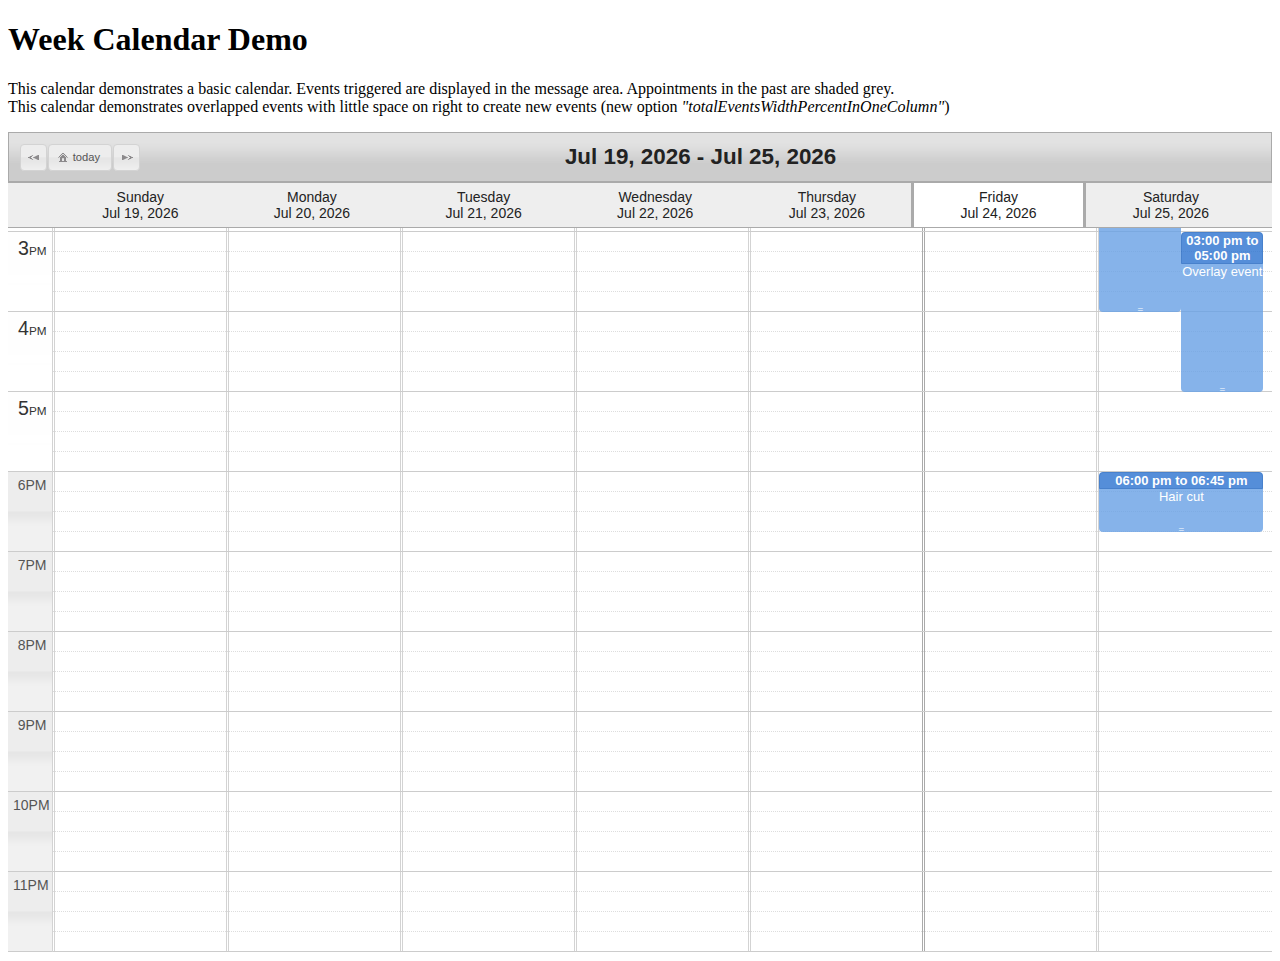
<file: contents/plugins/week-calendar/weekcalendar_demo_4.html>
<!DOCTYPE html PUBLIC "-//W3C//DTD XHTML 1.0 Strict//EN""http://www.w3.org/TR/xhtml1/DTD/xhtml1-strict.dtd">
<html>
<head>
  <meta http-equiv="content-type" content="text/html; charset=UTF-8" />
  <title>Demo 4 - jQuery Week Calendar</title>

  <link rel='stylesheet' type='text/css' href='libs/css/smoothness/jquery-ui-1.8.11.custom.css' />
  <link rel='stylesheet' type='text/css' href='jquery.weekcalendar.css' />


  <script type='text/javascript' src='libs/jquery-1.4.4.min.js'></script>
  <script type='text/javascript' src='libs/jquery-ui-1.8.11.custom.min.js'></script>

  <script type="text/javascript" src="libs/date.js"></script>
  <script type='text/javascript' src='jquery.weekcalendar.js'></script>

  <script type='text/javascript'>
  var year = new Date().getFullYear();
  var month = new Date().getMonth();
  var day = new Date().getDate();

  var eventData = {
    events : [
       {'id':1, 'start': new Date(year, month, day, 12), 'end': new Date(year, month, day, 13, 35),'title':'Lunch with Mike'},
       {'id':2, 'start': new Date(year, month, day, 14), 'end': new Date(year, month, day, 14, 45),'title':'Dev Meeting'},
       {'id':3, 'start': new Date(year, month, day + 1, 18), 'end': new Date(year, month, day + 1, 18, 45),'title':'Hair cut'},
       {'id':4, 'start': new Date(year, month, day - 1, 8), 'end': new Date(year, month, day - 1, 9, 30),'title':'Team breakfast'},
       {'id':5, 'start': new Date(year, month, day + 1, 14), 'end': new Date(year, month, day + 1, 16),'title':'Product showcase'},
       {'id':5, 'start': new Date(year, month, day + 1, 15), 'end': new Date(year, month, day + 1, 17),'title':'Overlay event'}
    ]
  };

  $(document).ready(function() {
    $('#calendar').weekCalendar({
      data: eventData,

      timeslotsPerHour: 4,
      allowCalEventOverlap: true,
      overlapEventsSeparate: true,
      totalEventsWidthPercentInOneColumn : 95,

      height: function($calendar) {
        return $(window).height() - $('h1').outerHeight(true);
      },
      eventRender: function(calEvent, $event) {
        if (calEvent.end.getTime() < new Date().getTime()) {
          $event.css('backgroundColor', '#aaa');
          $event.find('.time').css({
            backgroundColor: '#999',
            border:'1px solid #888'
          });
        }
      },
      eventNew: function(calEvent, $event) {
        displayMessage('<strong>Added event</strong><br/>Start: ' + calEvent.start + '<br/>End: ' + calEvent.end);
        alert('You\'ve added a new event. You would capture this event, add the logic for creating a new event with your own fields, data and whatever backend persistence you require.');
      },
      eventDrop: function(calEvent, $event) {
        displayMessage('<strong>Moved Event</strong><br/>Start: ' + calEvent.start + '<br/>End: ' + calEvent.end);
      },
      eventResize: function(calEvent, $event) {
        displayMessage('<strong>Resized Event</strong><br/>Start: ' + calEvent.start + '<br/>End: ' + calEvent.end);
      },
      eventClick: function(calEvent, $event) {
        displayMessage('<strong>Clicked Event</strong><br/>Start: ' + calEvent.start + '<br/>End: ' + calEvent.end);
      },
      eventMouseover: function(calEvent, $event) {
        displayMessage('<strong>Mouseover Event</strong><br/>Start: ' + calEvent.start + '<br/>End: ' + calEvent.end);
      },
      eventMouseout: function(calEvent, $event) {
        displayMessage('<strong>Mouseout Event</strong><br/>Start: ' + calEvent.start + '<br/>End: ' + calEvent.end);
      },
      noEvents: function() {
        displayMessage('There are no events for this week');
      }
    });

    function displayMessage(message) {
      $('#message').html(message).fadeIn();
    }

    $('<div id="message" class="ui-corner-all"></div>').prependTo($('body'));
  });
  </script>
</head>
<body>
  <h1>Week Calendar Demo</h1>

  <p class="description">
    This calendar demonstrates a basic calendar. Events triggered are
    displayed in the message area. Appointments in the past are shaded grey.
    <br/>
    This calendar demonstrates overlapped events with little space on right to
    create new events  (new option <i>"totalEventsWidthPercentInOneColumn"</i>)
  </p>

  <div id="calendar"></div>
</body>
</html>
</file>
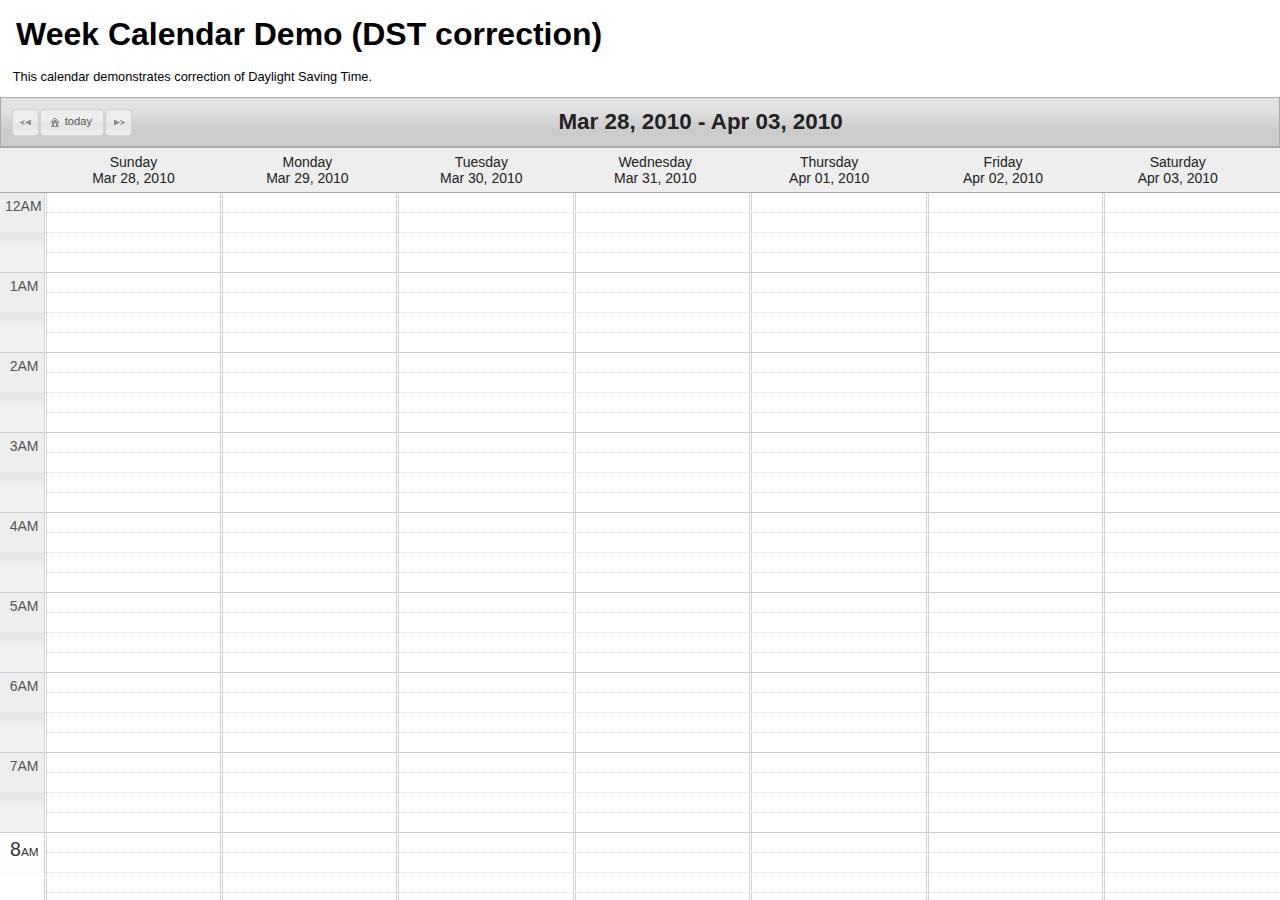
<file: contents/plugins/week-calendar/weekcalendar_dst.html>
<!DOCTYPE html PUBLIC "-//W3C//DTD XHTML 1.0 Strict//EN""http://www.w3.org/TR/xhtml1/DTD/xhtml1-strict.dtd">
<html>
<head>
  <meta http-equiv="content-type" content="text/html; charset=UTF-8" />
  <title>Demo DST - jQuery Week Calendar</title>

  <link rel='stylesheet' type='text/css' href='libs/css/smoothness/jquery-ui-1.8.11.custom.css' />
  <link rel='stylesheet' type='text/css' href='jquery.weekcalendar.css' />
  <style type="text/css">
  body {
    font-family: "Lucida Grande",Helvetica,Arial,Verdana,sans-serif;
    margin: 0;
  }

  h1 {
    margin: 0;
    padding: 0.5em;
  }

  p.description {
    font-size: 0.8em;
    padding: 0 1em 1em;
    margin: 0;
  }
  </style>

  <script type='text/javascript' src='libs/jquery-1.4.4.min.js'></script>
  <script type='text/javascript' src='libs/jquery-ui-1.8.11.custom.min.js'></script>

  <script type='text/javascript' src='libs/date.js'></script>
  <script type='text/javascript' src='jquery.weekcalendar.js'></script>
  <script type='text/javascript'>

  var eventData = {
    events : [
      {'id':1, 'start': new Date(2010, 9, 30, 12), 'end': new Date(2010, 9, 30, 13, 30),'title':'Lunch with Mike'},
      {'id':2, 'start': new Date(2010, 9, 30, 14), 'end': new Date(2010, 9, 30, 16),'title':'Dev Meeting'},
      {'id':3, 'start': new Date(2010, 9, 30, 18), 'end': new Date(2010, 9, 30, 18, 45),'title':'Hair cut'},
      {'id':4, 'start': new Date(2010, 9, 31, 12), 'end': new Date(2010, 9, 31, 13, 30),'title':'Lunch with Mike'},
      {'id':5, 'start': new Date(2010, 9, 31, 14), 'end': new Date(2010, 9, 31, 16),'title':'Dev Meeting'},
      {'id':6, 'start': new Date(2010, 9, 31, 18), 'end': new Date(2010, 9, 31, 18, 45),'title':'Hair cut'},
      {'id':7, 'start': new Date(2010, 10, 1, 12), 'end': new Date(2010, 10, 1, 13, 30),'title':'Lunch with Mike'},
      {'id':8, 'start': new Date(2010, 10, 1, 14), 'end': new Date(2010, 10, 1, 16),'title':'Dev Meeting'},
      {'id':9, 'start': new Date(2010, 10, 1, 18), 'end': new Date(2010, 10, 1, 18, 45),'title':'Hair cut'},
      {'id':10, 'start': new Date(2010, 2, 27, 12), 'end': new Date(2010, 2, 27, 13, 30),'title':'Lunch with Mike'},
      {'id':11, 'start': new Date(2010, 2, 27, 14), 'end': new Date(2010, 2, 27, 16),'title':'Dev Meeting'},
      {'id':12, 'start': new Date(2010, 2, 27, 18), 'end': new Date(2010, 2, 27, 18, 45),'title':'Hair cut'},
      {'id':13, 'start': new Date(2010, 2, 28, 12), 'end': new Date(2010, 2, 28, 13, 30),'title':'Lunch with Mike'},
      {'id':14, 'start': new Date(2010, 2, 28, 14), 'end': new Date(2010, 2, 28, 16),'title':'Dev Meeting'},
      {'id':15, 'start': new Date(2010, 2, 28, 18), 'end': new Date(2010, 2, 28, 18, 45),'title':'Hair cut'},
      {'id':16, 'start': new Date(2010, 2, 29, 12), 'end': new Date(2010, 2, 29, 13, 30),'title':'Lunch with Mike'},
      {'id':17, 'start': new Date(2010, 2, 29, 14), 'end': new Date(2010, 2, 29, 16),'title':'Dev Meeting'},
      {'id':18, 'start': new Date(2010, 2, 29, 18), 'end': new Date(2010, 2, 29, 18, 45),'title':'Hair cut'}
    ]
  };

  $(document).ready(function() {

    $('#calendar').weekCalendar({
      data:eventData,
      date: new Date(2010, 2, 28),
      timeslotsPerHour: 4,
      height: function($calendar){
        return $(window).height() - $('h1').outerHeight() - $('.description').outerHeight();
      },
      eventRender : function(calEvent, $event) {
        if (calEvent.end.getTime() < new Date().getTime()) {
          $event.css('backgroundColor', '#aaa');
          $event.find('.time').css({'backgroundColor': '#999', 'border':'1px solid #888'});
        }
      }
    });
  });

</script>
</head>
<body>
  <h1>Week Calendar Demo (DST correction)</h1>

  <p class="description">
    This calendar demonstrates correction of Daylight Saving Time.
  </p>

  <div id="calendar"></div>
</body>
</html>
</file>
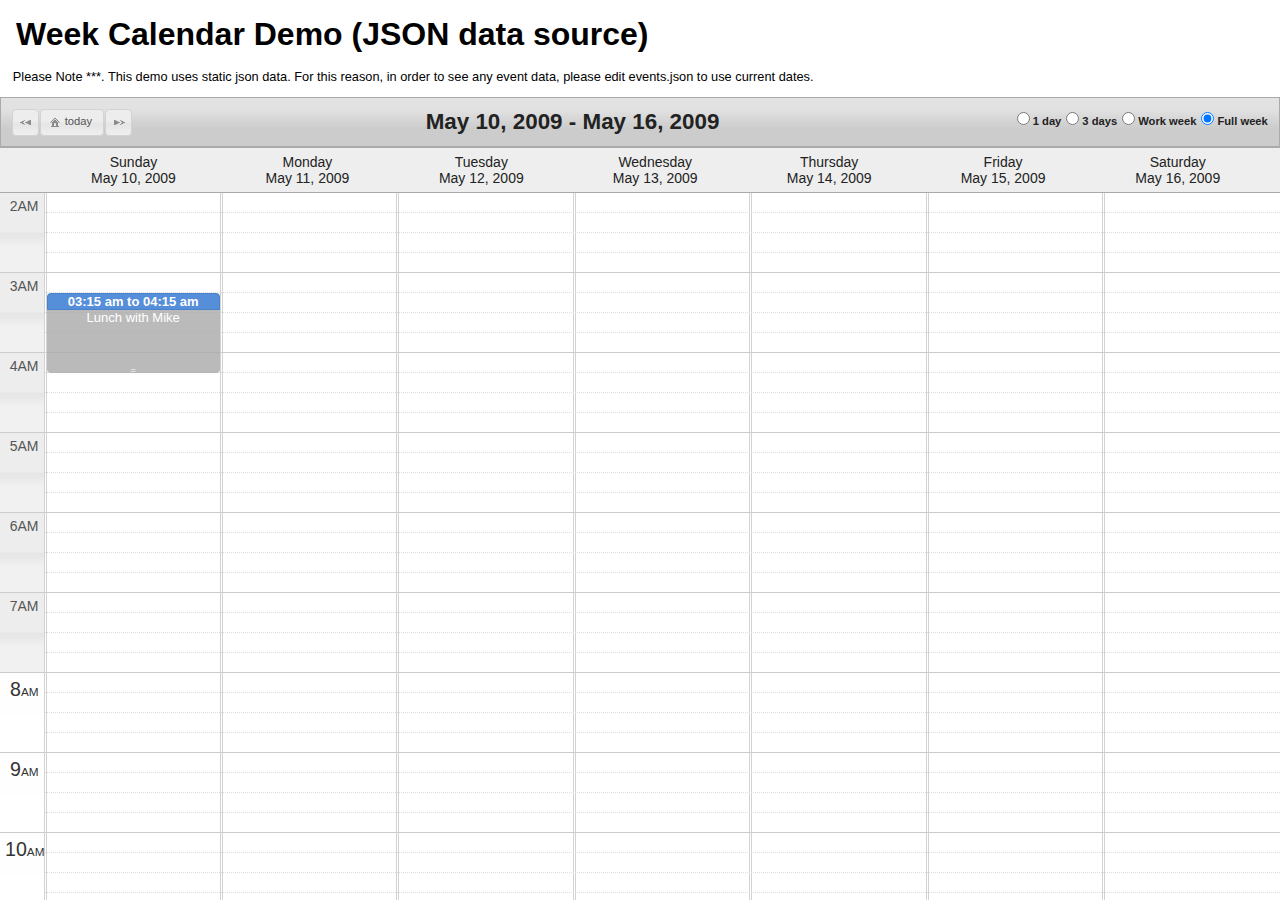
<file: contents/plugins/week-calendar/weekcalendar_json.html>
<!DOCTYPE html PUBLIC "-//W3C//DTD XHTML 1.0 Strict//EN""http://www.w3.org/TR/xhtml1/DTD/xhtml1-strict.dtd">
<html>
<head>
  <meta http-equiv="content-type" content="text/html; charset=UTF-8" />
  <title>Demo JSON - jQuery Week Calendar</title>

  <link rel='stylesheet' type='text/css' href='libs/css/smoothness/jquery-ui-1.8.11.custom.css' />
  <link rel='stylesheet' type='text/css' href='jquery.weekcalendar.css' />
  <style type='text/css'>
  body {
    font-family: "Lucida Grande",Helvetica,Arial,Verdana,sans-serif;
    margin: 0;
  }

  h1 {
    margin: 0;
    padding: 0.5em;
  }

  p.description {
    font-size: 0.8em;
    padding: 0 1em 1em;
    margin: 0;
  }

  #message {
    font-size: 0.7em;
    position: absolute;
    top: 1em;
    right: 1em;
    width: 350px;
    display: none;
    padding: 1em;
    background: #ffc;
    border: 1px solid #dda;
  }
  </style>

  <script type='text/javascript' src='libs/jquery-1.4.4.min.js'></script>
  <script type='text/javascript' src='libs/jquery-ui-1.8.11.custom.min.js'></script>

  <script type='text/javascript' src='libs/date.js'></script>
  <script type='text/javascript' src='jquery.weekcalendar.js'></script>
  <script type='text/javascript'>
  var year = new Date().getFullYear();
  var month = new Date().getMonth();
  var day = new Date().getDate();


  $(document).ready(function() {
    $('#calendar').weekCalendar({
      data: 'events.json',
      date: new Date('2009-05-10T13:15:00.000+10:00'),
      minDate: new Date('2009-05-01T13:15:00.000+10:00'),
      maxDate: new Date('2009-05-20T13:15:00.000+10:00'),
      switchDisplay: {'1 day': 1,'3 days': 3,'Work week': 5, 'Full week': 7},
      timeslotsPerHour: 4,
      height: function($calendar) {
        return $(window).height() - $('h1').outerHeight() - $('.description').outerHeight();
      },
      eventRender: function(calEvent, $event) {
        if (calEvent.end.getTime() < new Date().getTime()) {
          $event.css('backgroundColor', '#aaa');
          $event.find('.time').css({
            backgroundColor: '#999',
            border:'1px solid #888'
          });
        }
      },
      eventNew: function(calEvent, $event) {
        displayMessage('<strong>Added event</strong><br/>Start: ' + calEvent.start + '<br/>End: ' + calEvent.end);
        alert('You\'ve added a new event. You would capture this event, add the logic for creating a new event with your own fields, data and whatever backend persistence you require.');
      },
      eventDrop: function(calEvent, $event) {
        displayMessage('<strong>Moved Event</strong><br/>Start: ' + calEvent.start + '<br/>End: ' + calEvent.end);
      },
      eventResize: function(calEvent, $event) {
        displayMessage('<strong>Resized Event</strong><br/>Start: ' + calEvent.start + '<br/>End: ' + calEvent.end);
      },
      eventClick: function(calEvent, $event) {
        displayMessage('<strong>Clicked Event</strong><br/>Start: ' + calEvent.start + '<br/>End: ' + calEvent.end);
      },
      eventMouseover: function(calEvent, $event) {
        displayMessage('<strong>Mouseover Event</strong><br/>Start: ' + calEvent.start + '<br/>End: ' + calEvent.end);
      },
      eventMouseout: function(calEvent, $event) {
        displayMessage('<strong>Mouseout Event</strong><br/>Start: ' + calEvent.start + '<br/>End: ' + calEvent.end);
      },
      noEvents: function() {
        displayMessage('There are no events for this week');
      },
      reachedmindate: function($calendar, date) {
        displayMessage('You reached mindate');
      },
      reachedmaxdate: function($calendar, date) {
        displayMessage('You cannot go further');
      }
    });

    function displayMessage(message) {
      $('#message').html(message).fadeIn();
    }

    $('<div id="message" class="ui-corner-all"></div>').prependTo($('body'));
  });

</script>
</head>
<body>
  <h1>Week Calendar Demo (JSON data source)</h1>

  <p class="description">
    Please Note ***. This demo uses static json data. For this reason, in
    order to see any event data, please edit events.json to use current dates.
  </p>

  <div id="calendar"></div>
</body>
</html>
</file>
<file: contents/index.css>
html, #myBody {
	margin: 0;
	padding: 0;
	width: 100%;
	background-color: #e9eaed;
	font-family: "Avant Garde", Avantgarde, "Century Gothic", CenturyGothic, "AppleGothic", sans-serif;
}

#titleBar {
	height: 50px;
	background-color: #388ac1;
	color: white;
	box-shadow: 0 3px 5px #999999;
	font-size: 20px;
	line-height: 50px;
}

#content {
	height: 100%;
	margin-left: auto;
	margin-right: auto;
	padding-top: 50px;
}

#title {
	float: left;
}

#toolBar {
	float: right;
}

#candidatesTable input {
	-webkit-appearance: textfield;
}

#greeting {
	display: block;
	float: left;
	padding-left: 5px;
	padding-right: 20px;
}

#profile {
	font-weight: bold;
	cursor: pointer;
}

#exitButton{
	display: block;
	float: right;
	padding-left: 5px;
	padding-right: 5px;
}

#controlPanel {
	padding-top: 50px;
	width: 200px;
	height: 100%;
	float: left;
}

#pagePanel {
	margin-left: 200px;
	margin-right: 75px;
	margin-bottom: 300px;
	height: 100%;
}

.tabControl {
	position: relative;
	z-index: 1;
	margin: 0;
	padding-right: 25px;
	color: #388ac1;
	font-size: 20px;
	text-align: right;
	line-height: 50px;
	width: 100%;
	height: 50px;
	cursor: default;
}

#notification {
	cursor: pointer;
}

#interviewTable {
	border-spacing: 10px;
	border-collapse: separate;
}

#interviewCard {
	display: none;
	padding: 15px;
	border-top: 2px solid #8AC007;
	border-left: 10px solid #8AC007;
	border-right: 2px solid #8AC007;
	border-bottom: 2px solid #8AC007;
}

#interviewCard2 {
	padding: 15px;
	border-top: 2px solid #8AC007;
	border-left: 10px solid #8AC007;
	border-right: 2px solid #8AC007;
	border-bottom: 2px solid #8AC007;
}

#cardTitle {
	font-size: 24px;
	font-weight: bold;
}

.tabPage {
	position: relative;
	z-index: 1;
	padding: 25px;
	padding-left: 30px;
	border-radius: 5px;
	background-color: white;
	color: #2E2E2E;
	font-family: Optima, Segoe, "Segoe UI", Candara, Calibri, Arial, sans-serif;
	font-size: 18px;
	width: 100%;
	box-shadow: 0 0 15px #999999;
	min-height: 500px;
}

#profileHeader, #profileHeader2 {
	border-spacing: 10px;
	margin-bottom: 20px;
}

#profileTitle, #profileTitle2 {
	font-weight: bold;
	font-size: 32px;
}

#editButtonContainer, #editButtonContainer2 {
	font-size: 14px;
	color: #388ac1;
	cursor: pointer;
	padding-left: 10px;
}

#infoTable, #infoTable2, #moreInfoTable {
	margin-bottom: 30px;
	border-spacing: 5px;
	border-collapse: separate;
}

#moreInfoTable {
	margin: 30px;
}

.myLabel {
	color: gray;
	padding-right: 15px;
}

#profileInfo, #profileInfo2 {
	width: 100%;
}

#leftColumn, #leftColumn2 {
	padding-left: 30px;
	width: 70%;
}

#rightColumn, #rightColumn2 {
	vertical-align: top;
}

#statusButton, #statusButton2 {
	width: 200px;
	height: 70px;
	font-family: "Avant Garde", Avantgarde, "Century Gothic", CenturyGothic, "AppleGothic", sans-serif;
	font-size: 24px;
	font-weight: bold;
	color: white;
	text-align: center;
	vertical-align: middle;
	line-height: 70px;
}

.activeStatus {
	background-color: #8ac007;
}

.pendingStatus {
	background-color: #f0ad4e;
}

.inactiveStatus {
	background-color: #c73a11;
}

.noStatus {
	background-color: gray;
}

#statusButton {
	margin-right: 35px;
}

#email, #email2 {
	cursor: pointer;
	color: #388ac1;
}

#profileControlPanel, #profileControlPanel2 {
	border-spacing: 0;
}

.profileTab, .profileTab2 {
	padding-left: 15px;
	padding-right: 15px;
	height: 40px;
	color: #388ac1;
	border-bottom: 2px solid #388ac1;
}


#rightSpace, #rightSpace2 {
	width: 100%;
}

.spaceBetween {
	padding-left: 2px;
	padding-right: 2px;
}

.profileTab.selected, .profileTab2.selected {
	background-color: white;
	color: #388ac1;
	border-top: 2px solid #388ac1;
	border-left: 2px solid #388ac1;
	border-right: 2px solid #388ac1;
	border-bottom: none;
}

.profileTab.unselected, .profileTab2.unselected {
	cursor: pointer;
	background-color: #388ac1;
	color: white;
	border: 2px solid #388ac1;
}

.inProfilePage, .inProfilePage2 {
	display: none;
}


#tabActivityPage, #tabActivity2Page2 {
	display: block;
}

.profileTab.unselected.hovering, .profileTab2.unselected.hovering {
	background-color: #79B4DB;
}

#tabActivityPage, #tabActivity2Page2 {
	padding: 23px;
}

.profileLink {
	cursor: pointer;
	color: #388ac1;
}

#controlLabel1, #controlLabel2, #controlLabel3, #controlLabel4, #controlLabel5, #controlLabel6, #controlLabel7, #controlLabel8 {
	text-align: left;
	width: 120px;
	vertical-align: top;
	font-weight: normal;
	padding-top: 0;
}

#nameInput, #emailInput, #phoneInput, #schoolInput, #educationInput, #majorInput, #positionInput {
	width: 400px;
}

#filebutton {
	background-color: #388ac1;
	font-size: 14px;
	color: white;
	display: inline-block;
	margin-top: 30px;
	width: 100%;
	padding: 10px;
	border-radius: 5px;
}

#filebutton2 {
	display: inline-block;
}

.control-group {
	padding: 10px;
}

#rejectButton, #interviewButton {
	margin-top: -5px;
}

#reviewerToken {
	width: 100px;
	background-color: #388ac1;
	color: white;
	padding: 10px;
	padding-top: 7px;
	padding-bottom: 7px;
	border-radius: 5px;
	margin-left: 10px;
	display: none;
} 

.timeStamp {
	color: gray;
	font-size: 14px;
	float: right;
	line-height: 25px;
}

.activity {
	margin: 10px;
	padding: 10px;
	vertical-align: middle;
}

.activity.statusChange {
	border-top: 2px solid #8AC007;
	border-left: 10px solid #8AC007;
	border-right: 2px solid #8AC007;
	border-bottom: 2px solid #8AC007;
}

.activity.comment {
	border-top: 2px solid gray;
	border-left: 10px solid gray;
	border-right: 2px solid gray;
	border-bottom: 2px solid gray;
}

.activity.regular {
	border-top: 2px solid #f0ad4e;
	border-left: 10px solid #f0ad4e;
	border-right: 2px solid #f0ad4e;
	border-bottom: 2px solid #f0ad4e;
}

.activity.reject {
	border-top: 2px solid #C73A11;
	border-left: 10px solid #C73A11;
	border-right: 2px solid #C73A11;
	border-bottom: 2px solid #C73A11;
}

#reviewerInputContainer, #reviewerInputContainer2 {
	position: absolute;
	margin-top: 10px;
	padding: 1px;
	display: none;
}

#reviewerInput, #reviewerInput2, #titleInput2 {
	padding-left: 10px;
	height: 39px;
	border: 1px solid #388ac1;
}

#titleInput {
	padding-left: 7px;
	height: 39px;
	border: 1px solid #388ac1;
}

#mySelect, #mySelect2 {
	font-size: 18px;
	font-family: Optima, Segoe, "Segoe UI", Candara, Calibri, Arial, sans-serif;
	padding: 5px;
	border: 1px solid #388ac1;
	margin: 10px;
}

#actionControl, #actionControl2 {
	margin-top: 20px;
}

#actionInputContainer, #actionInputContainer2 {
	padding-right: 20px;
}

#titleInput, #titleInput2 {
	width: 100%;
}

#actionInput, #actionInput2 {
	margin: 10px;
	border-color: #388ac1;
	resize: none;
	padding: 7px;
	margin-right: 30px;
	width: 100%;
	font-size: 18px;
	font-family: Optima, Segoe, "Segoe UI", Candara, Calibri, Arial, sans-serif;
}

.mewBadge {
    background-color: #d43f3a;
    border-radius: 16px;
    box-shadow: 1px 1px 1px black;
    color: white;
    font: bold 12px/9px Helvetica, Verdana, Tahoma;
    height: 16px;
    padding: 2px 3px 0 3px;
    text-align: center;
    min-width: 8px;
    margin: 10px;
}

.mewBadge.zeroBadge {
	display: none;
}

#confirmButton, #confirmButton2 {
	background-color: gray;
	color: white;
	height: 40px;
	line-height: 37px;
	font-size: 18px;
	font-family: Optima, Segoe, "Segoe UI", Candara, Calibri, Arial, sans-serif;
	margin: 10px;
	text-align: center;
	line-height: 40px;
	width: 115px;
	cursor: pointer;
}

#messageInput, #emailInput2 {
	border-color: #388ac1;
	resize: none;
	padding: 7px;
	width: 100%;
	font-size: 18px;
	font-family: Optima, Segoe, "Segoe UI", Candara, Calibri, Arial, sans-serif;
}

#emailContent {
	width: 800px;
	margin-left: -100px;
}

#emailTable, #emailTable2 {
	border-spacing: 10px;
	border-collapse: separate;
	width: 100%;
}

#interviewList, #interviewList2 {
	padding: 30px;
	padding-bottom: 0;
}

#newInterviewButton, #newInterviewButton2 {
	margin: 30px;
}

.emailLabel {
	vertical-align: top;
}

.modal-body {
	font-size: 18px;
	font-family: Optima, Segoe, "Segoe UI", Candara, Calibri, Arial, sans-serif;
}

.modal-title {
	font-family: Optima, Segoe, "Segoe UI", Candara, Calibri, Arial, sans-serif;
	font-size: 24px;
	font-weight: bold;
}

.modal-footer .btn {
	font-size: 18px;
	font-family: Optima, Segoe, "Segoe UI", Candara, Calibri, Arial, sans-serif;
}

#newAppBtn {
	margin: 20px;
}

#commentInputArea {
	resize: none;
	width: 100%;
}

#intCancelButton {
	margin-left: 10px;
}

/* css for candidate tab

*/

.pageTitle {
    margin-bottom: 25px;
    margin-top: 10px;
    font-weight: bold;
    font-size: 32px;
    font-family: Optima, Segoe, "Segoe UI", Candara, Calibri, Arial, sans-serif;
}

#newAppBtn {
    float: right;
}

#searchBar {
    width: 50%;
}

.marginTop {
    margin-top: 10px;
}


#candidatesTable,
#taskTable {
    margin-top: 50px;
}

#filters {
  font-size: 15px;
  margin-top: 20px;
}

#candidatesTable td,
#taskTable td {
	cursor: pointer;
}

#candidatesTable .tablesorter-filter {
  font-weight: normal;
}

/* css for my tasks tab

*/


/* css for my schedule tab

*/

#newInterview .modal-body{
	height: 560px;
}
#newInterview .modal-body >div{
	float:left;
	margin: 0px 20px;
	
}

#newInterview .modal-dialog{
	width: 1250px;
}

#newInterview .ul{
	list-style-type:none;
}
 
#calendar {
	width: 40em;
	border: ridge;
}

#newInterview * {
	box-sizing: initial;
}
#calControls {
	margin-bottom: 10px;
}


#calendar h1{
	font-size:18px;
} 

#calendar button{
	color:black;
}

#calControl button{
	margin: 5px;
	float: right;
}

#newInterview ul button{
	float:right;
}

#newInterview li{
	list-style-type: none;
	padding: 8px;
}
#spec div{
	padding:10px;
}
#intrList {
	height: 165px;
}
#spec {
	width: 400px;
}
#intCancelBtn{
	margin-left:10px;
}

#newInterview .btn-mini{
	padding:1.5px 5px;
}
#clearBtn {
float: right;
position: relative;
top: 5px;
}



/* css for position tab

*/
</file>
<file: contents/plugins/week-calendar/skins/default.css>
.wc-toolbar{font-size:12px;padding:2px 5px;margin:0}
.wc-toolbar h1{font-size:14px;font-weight:bold;}
.wc-toolbar .ui-buttonset{font-size:0.8em;}
.wc-toolbar .wc-title{text-align:left;}
.wc-header{font-size:11px;}
.wc-grid-timeslot-header, 
.wc-header .wc-time-column-header{width:45px;}
.wc-time-header-cell{font-size:11px;}
.wc-business-hours .wc-time-header-cell{font-weight:bold;}
.wc-am-pm,
.wc-business-hours .wc-am-pm {font-size:1em;}
.wc-header .wc-today  {font-weight: bold;}
</file>
<file: contents/plugins/week-calendar/skins/gcalendar.css>
/* colors */
.wc-container{border-left:5px solid #BBCCFF;}
.wc-toolbar{background:#BBCCFF;border:none;}
.wc-header{background:#E3E9FF;border:none;}
.wc-header{border-bottom:2px solid #BBCCFF;}
.wc-hour-end, .wc-hour-header{color:#666666;border-color:#ccc}
.wc-hour-header,
.wc-grid-timeslot-header,
.wc-business-hours{background:#F6F9FC;}
.wc-column-odd{background:transparent;}
.wc-column-even{background:#ddddbe;}
.wc-time-slots .wc-today {background-color: #ffffcc;}
.wc-scrollable-grid .wc-day-column-last,
.wc-scrollable-grid .wc-day-column-middle,
.wc-scrollable-grid .wc-day-column-first{border-color:#ddd;}
/*calendar*/
.wc-day-column-first,
.wc-day-column-last,
.wc-day-column-middle,
.wc-time-slot{border-color: #ccc;}
.wc-header .wc-day-column-header.wc-today{background-color:#FAD163;border-color:#FAD163;}
.wc-header .wc-today.wc-user-header{font-weight:normal;}
.wc-today.wc-day-column-last{border-right:3px double #FAD163;}
.wc-today.wc-day-column-first{border-left:3px double #FAD163;}
</file>
